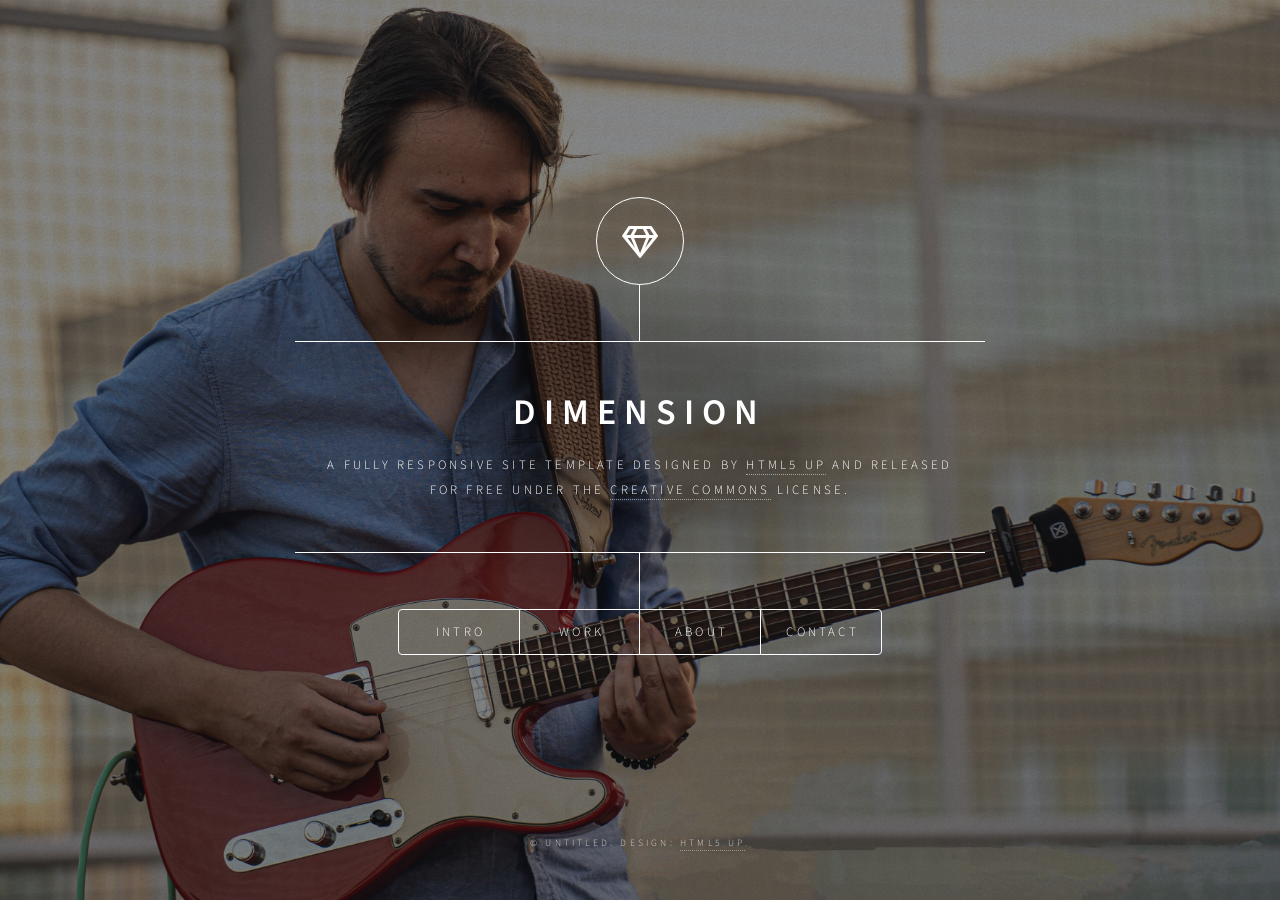
<file: backup.html>
<!DOCTYPE HTML>
<!--
	Dimension by HTML5 UP
	html5up.net | @ajlkn
	Free for personal and commercial use under the CCA 3.0 license (html5up.net/license)
-->
<html>
	<head>
		<title>Dimension by HTML5 UP</title>
		<meta charset="utf-8" />
		<meta name="viewport" content="width=device-width, initial-scale=1, user-scalable=no" />
		<link rel="stylesheet" href="assets/css/main.css" />
		<noscript><link rel="stylesheet" href="assets/css/noscript.css" /></noscript>
	</head>
	<body class="is-preload">

		<!-- Wrapper -->
			<div id="wrapper">

				<!-- Header -->
					<header id="header">
						<div class="logo">
							<span class="icon fa-gem"></span>
						</div>
						<div class="content">
							<div class="inner">
								<h1>Dimension</h1>
								<p>A fully responsive site template designed by <a href="https://html5up.net">HTML5 UP</a> and released<br />
								for free under the <a href="https://html5up.net/license">Creative Commons</a> license.</p>
							</div>
						</div>
						<nav>
							<ul>
								<li><a href="#intro">Intro</a></li>
								<li><a href="#work">Work</a></li>
								<li><a href="#about">About</a></li>
								<li><a href="#contact">Contact</a></li>
								<!--<li><a href="#elements">Elements</a></li>-->
							</ul>
						</nav>
					</header>

				<!-- Main -->
					<div id="main">

						<!-- Intro -->
							<article id="intro">
								<h2 class="major">Intro</h2>
								<span class="image main"><img src="images/pic01.jpg" alt="" /></span>
								<p>Aenean ornare velit lacus, ac varius enim ullamcorper eu. Proin aliquam facilisis ante interdum congue. Integer mollis, nisl amet convallis, porttitor magna ullamcorper, amet egestas mauris. Ut magna finibus nisi nec lacinia. Nam maximus erat id euismod egestas. By the way, check out my <a href="#work">awesome work</a>.</p>
								<p>Lorem ipsum dolor sit amet, consectetur adipiscing elit. Duis dapibus rutrum facilisis. Class aptent taciti sociosqu ad litora torquent per conubia nostra, per inceptos himenaeos. Etiam tristique libero eu nibh porttitor fermentum. Nullam venenatis erat id vehicula viverra. Nunc ultrices eros ut ultricies condimentum. Mauris risus lacus, blandit sit amet venenatis non, bibendum vitae dolor. Nunc lorem mauris, fringilla in aliquam at, euismod in lectus. Pellentesque habitant morbi tristique senectus et netus et malesuada fames ac turpis egestas. In non lorem sit amet elit placerat maximus. Pellentesque aliquam maximus risus, vel sed vehicula.</p>
							</article>

						<!-- Work -->
							<article id="work">
								<h2 class="major">Work</h2>
								<span class="image main"><img src="images/pic02.jpg" alt="" /></span>
								<p>Adipiscing magna sed dolor elit. Praesent eleifend dignissim arcu, at eleifend sapien imperdiet ac. Aliquam erat volutpat. Praesent urna nisi, fringila lorem et vehicula lacinia quam. Integer sollicitudin mauris nec lorem luctus ultrices.</p>
								<p>Nullam et orci eu lorem consequat tincidunt vivamus et sagittis libero. Mauris aliquet magna magna sed nunc rhoncus pharetra. Pellentesque condimentum sem. In efficitur ligula tate urna. Maecenas laoreet massa vel lacinia pellentesque lorem ipsum dolor. Nullam et orci eu lorem consequat tincidunt. Vivamus et sagittis libero. Mauris aliquet magna magna sed nunc rhoncus amet feugiat tempus.</p>
							</article>

						<!-- About -->
							<article id="about">
								<h2 class="major">About</h2>
								<span class="image main"><img src="images/pic03.jpg" alt="" /></span>
								<p>Lorem ipsum dolor sit amet, consectetur et adipiscing elit. Praesent eleifend dignissim arcu, at eleifend sapien imperdiet ac. Aliquam erat volutpat. Praesent urna nisi, fringila lorem et vehicula lacinia quam. Integer sollicitudin mauris nec lorem luctus ultrices. Aliquam libero et malesuada fames ac ante ipsum primis in faucibus. Cras viverra ligula sit amet ex mollis mattis lorem ipsum dolor sit amet.</p>
							</article>

						<!-- Contact -->
							<article id="contact">
								<h2 class="major">Contact</h2>
								<form method="post" action="#">
									<div class="fields">
										<div class="field half">
											<label for="name">Name</label>
											<input type="text" name="name" id="name" />
										</div>
										<div class="field half">
											<label for="email">Email</label>
											<input type="text" name="email" id="email" />
										</div>
										<div class="field">
											<label for="message">Message</label>
											<textarea name="message" id="message" rows="4"></textarea>
										</div>
									</div>
									<ul class="actions">
										<li><input type="submit" value="Send Message" class="primary" /></li>
										<li><input type="reset" value="Reset" /></li>
									</ul>
								</form>
								<ul class="icons">
									<li><a href="#" class="icon brands fa-twitter"><span class="label">Twitter</span></a></li>
									<li><a href="#" class="icon brands fa-facebook-f"><span class="label">Facebook</span></a></li>
									<li><a href="#" class="icon brands fa-instagram"><span class="label">Instagram</span></a></li>
									<li><a href="#" class="icon brands fa-github"><span class="label">GitHub</span></a></li>
								</ul>
							</article>

						<!-- Elements -->
							<article id="elements">
								<h2 class="major">Elements</h2>

								<section>
									<h3 class="major">Text</h3>
									<p>This is <b>bold</b> and this is <strong>strong</strong>. This is <i>italic</i> and this is <em>emphasized</em>.
									This is <sup>superscript</sup> text and this is <sub>subscript</sub> text.
									This is <u>underlined</u> and this is code: <code>for (;;) { ... }</code>. Finally, <a href="#">this is a link</a>.</p>
									<hr />
									<h2>Heading Level 2</h2>
									<h3>Heading Level 3</h3>
									<h4>Heading Level 4</h4>
									<h5>Heading Level 5</h5>
									<h6>Heading Level 6</h6>
									<hr />
									<h4>Blockquote</h4>
									<blockquote>Fringilla nisl. Donec accumsan interdum nisi, quis tincidunt felis sagittis eget tempus euismod. Vestibulum ante ipsum primis in faucibus vestibulum. Blandit adipiscing eu felis iaculis volutpat ac adipiscing accumsan faucibus. Vestibulum ante ipsum primis in faucibus lorem ipsum dolor sit amet nullam adipiscing eu felis.</blockquote>
									<h4>Preformatted</h4>
									<pre><code>i = 0;

while (!deck.isInOrder()) {
    print 'Iteration ' + i;
    deck.shuffle();
    i++;
}

print 'It took ' + i + ' iterations to sort the deck.';</code></pre>
								</section>

								<section>
									<h3 class="major">Lists</h3>

									<h4>Unordered</h4>
									<ul>
										<li>Dolor pulvinar etiam.</li>
										<li>Sagittis adipiscing.</li>
										<li>Felis enim feugiat.</li>
									</ul>

									<h4>Alternate</h4>
									<ul class="alt">
										<li>Dolor pulvinar etiam.</li>
										<li>Sagittis adipiscing.</li>
										<li>Felis enim feugiat.</li>
									</ul>

									<h4>Ordered</h4>
									<ol>
										<li>Dolor pulvinar etiam.</li>
										<li>Etiam vel felis viverra.</li>
										<li>Felis enim feugiat.</li>
										<li>Dolor pulvinar etiam.</li>
										<li>Etiam vel felis lorem.</li>
										<li>Felis enim et feugiat.</li>
									</ol>
									<h4>Icons</h4>
									<ul class="icons">
										<li><a href="#" class="icon brands fa-twitter"><span class="label">Twitter</span></a></li>
										<li><a href="#" class="icon brands fa-facebook-f"><span class="label">Facebook</span></a></li>
										<li><a href="#" class="icon brands fa-instagram"><span class="label">Instagram</span></a></li>
										<li><a href="#" class="icon brands fa-github"><span class="label">Github</span></a></li>
									</ul>

									<h4>Actions</h4>
									<ul class="actions">
										<li><a href="#" class="button primary">Default</a></li>
										<li><a href="#" class="button">Default</a></li>
									</ul>
									<ul class="actions stacked">
										<li><a href="#" class="button primary">Default</a></li>
										<li><a href="#" class="button">Default</a></li>
									</ul>
								</section>

								<section>
									<h3 class="major">Table</h3>
									<h4>Default</h4>
									<div class="table-wrapper">
										<table>
											<thead>
												<tr>
													<th>Name</th>
													<th>Description</th>
													<th>Price</th>
												</tr>
											</thead>
											<tbody>
												<tr>
													<td>Item One</td>
													<td>Ante turpis integer aliquet porttitor.</td>
													<td>29.99</td>
												</tr>
												<tr>
													<td>Item Two</td>
													<td>Vis ac commodo adipiscing arcu aliquet.</td>
													<td>19.99</td>
												</tr>
												<tr>
													<td>Item Three</td>
													<td> Morbi faucibus arcu accumsan lorem.</td>
													<td>29.99</td>
												</tr>
												<tr>
													<td>Item Four</td>
													<td>Vitae integer tempus condimentum.</td>
													<td>19.99</td>
												</tr>
												<tr>
													<td>Item Five</td>
													<td>Ante turpis integer aliquet porttitor.</td>
													<td>29.99</td>
												</tr>
											</tbody>
											<tfoot>
												<tr>
													<td colspan="2"></td>
													<td>100.00</td>
												</tr>
											</tfoot>
										</table>
									</div>

									<h4>Alternate</h4>
									<div class="table-wrapper">
										<table class="alt">
											<thead>
												<tr>
													<th>Name</th>
													<th>Description</th>
													<th>Price</th>
												</tr>
											</thead>
											<tbody>
												<tr>
													<td>Item One</td>
													<td>Ante turpis integer aliquet porttitor.</td>
													<td>29.99</td>
												</tr>
												<tr>
													<td>Item Two</td>
													<td>Vis ac commodo adipiscing arcu aliquet.</td>
													<td>19.99</td>
												</tr>
												<tr>
													<td>Item Three</td>
													<td> Morbi faucibus arcu accumsan lorem.</td>
													<td>29.99</td>
												</tr>
												<tr>
													<td>Item Four</td>
													<td>Vitae integer tempus condimentum.</td>
													<td>19.99</td>
												</tr>
												<tr>
													<td>Item Five</td>
													<td>Ante turpis integer aliquet porttitor.</td>
													<td>29.99</td>
												</tr>
											</tbody>
											<tfoot>
												<tr>
													<td colspan="2"></td>
													<td>100.00</td>
												</tr>
											</tfoot>
										</table>
									</div>
								</section>

								<section>
									<h3 class="major">Buttons</h3>
									<ul class="actions">
										<li><a href="#" class="button primary">Primary</a></li>
										<li><a href="#" class="button">Default</a></li>
									</ul>
									<ul class="actions">
										<li><a href="#" class="button">Default</a></li>
										<li><a href="#" class="button small">Small</a></li>
									</ul>
									<ul class="actions">
										<li><a href="#" class="button primary icon solid fa-download">Icon</a></li>
										<li><a href="#" class="button icon solid fa-download">Icon</a></li>
									</ul>
									<ul class="actions">
										<li><span class="button primary disabled">Disabled</span></li>
										<li><span class="button disabled">Disabled</span></li>
									</ul>
								</section>

								<section>
									<h3 class="major">Form</h3>
									<form method="post" action="#">
										<div class="fields">
											<div class="field half">
												<label for="demo-name">Name</label>
												<input type="text" name="demo-name" id="demo-name" value="" placeholder="Jane Doe" />
											</div>
											<div class="field half">
												<label for="demo-email">Email</label>
												<input type="email" name="demo-email" id="demo-email" value="" placeholder="jane@untitled.tld" />
											</div>
											<div class="field">
												<label for="demo-category">Category</label>
												<select name="demo-category" id="demo-category">
													<option value="">-</option>
													<option value="1">Manufacturing</option>
													<option value="1">Shipping</option>
													<option value="1">Administration</option>
													<option value="1">Human Resources</option>
												</select>
											</div>
											<div class="field half">
												<input type="radio" id="demo-priority-low" name="demo-priority" checked>
												<label for="demo-priority-low">Low</label>
											</div>
											<div class="field half">
												<input type="radio" id="demo-priority-high" name="demo-priority">
												<label for="demo-priority-high">High</label>
											</div>
											<div class="field half">
												<input type="checkbox" id="demo-copy" name="demo-copy">
												<label for="demo-copy">Email me a copy</label>
											</div>
											<div class="field half">
												<input type="checkbox" id="demo-human" name="demo-human" checked>
												<label for="demo-human">Not a robot</label>
											</div>
											<div class="field">
												<label for="demo-message">Message</label>
												<textarea name="demo-message" id="demo-message" placeholder="Enter your message" rows="6"></textarea>
											</div>
										</div>
										<ul class="actions">
											<li><input type="submit" value="Send Message" class="primary" /></li>
											<li><input type="reset" value="Reset" /></li>
										</ul>
									</form>
								</section>

							</article>

					</div>

				<!-- Footer -->
					<footer id="footer">
						<p class="copyright">&copy; Untitled. Design: <a href="https://html5up.net">HTML5 UP</a>.</p>
					</footer>

			</div>

		<!-- BG -->
			<div id="bg"></div>

		<!-- Scripts -->
			<script src="assets/js/jquery.min.js"></script>
			<script src="assets/js/browser.min.js"></script>
			<script src="assets/js/breakpoints.min.js"></script>
			<script src="assets/js/util.js"></script>
			<script src="assets/js/main.js"></script>

	</body>
</html>
</file>
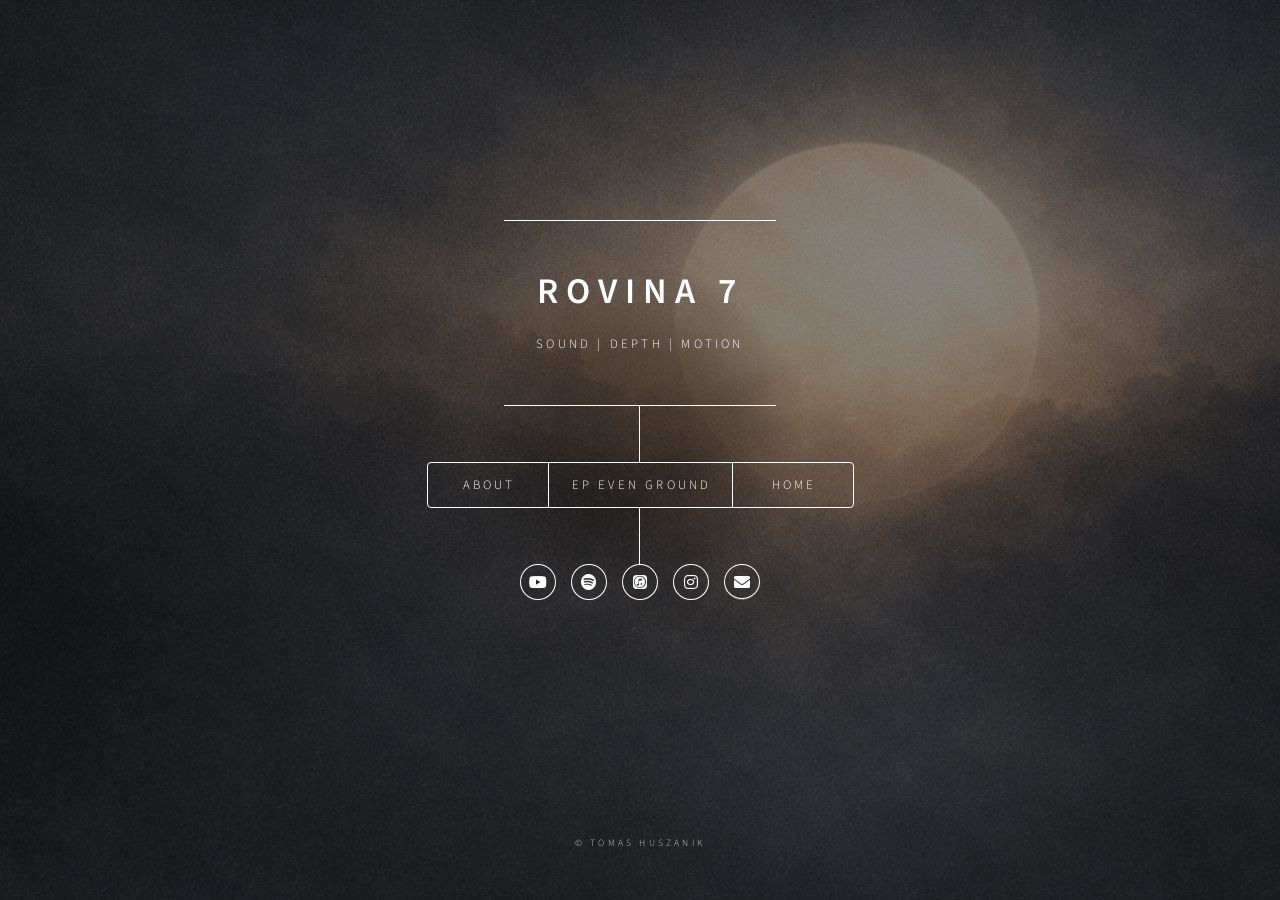
<file: rovina7.html>
<!DOCTYPE HTML>

<html>
	<head>
		<title>ROVINA 7</title>
		<meta charset="utf-8" />
		<meta name="viewport" content="width=device-width, initial-scale=1, user-scalable=no" />
		<link rel="stylesheet" href="assets/css/main2.css" />
		<noscript><link rel="stylesheet" href="assets/css/noscript.css" /></noscript>
	</head>
		<body class="is-preload">
		<!-- Wrapper -->
			<div id="wrapper">

				<!-- Header -->
					<header id="header">
						<div class="content">
							<div class="inner">
								<h1>ROVINA 7</h1>
								<p>SOUND | DEPTH | MOTION</p>
							</div>
						</div>
						<nav>
							<ul>
								<li><a href="#about">About</a></li>
								<li><a href="#work">EP Even Ground</a></li>
								<li><a href="index.html">Home</a></li>
								<!-- <li><a href="#contact">Contact</a></li> -->
								<!-- <li><a href="#elements">Elements</a></li> -->
							</ul>
						</nav>
									<ul class="icons">
										<li><a href="https://www.youtube.com/@tomashuszanik" class="icon brands fa-youtube" target="_blank" rel="noopener noreferrer"><span class="label">Youtube</span></a></li>
										<li><a href="#" class="icon brands fa-spotify" target="_blank" rel="noopener noreferrer"><span class="label">Spotify</span></a></li>
										<li><a href="#" class="icon brands fa-itunes" target="_blank" rel="noopener noreferrer"><span class="label">Apple Music</span></a></li>
										<li><a href="https://www.instagram.com/tomashuszanik/" class="icon brands fa-instagram" target="_blank" rel="noopener noreferrer"><span class="label">Instagram</span></a></li>									
										<li><a href="#contact" class="fa fa-envelope" aria-hidden="true"></a></li>
									</ul>
						
					</header>

				<!-- Main -->
					<div id="main">

						<!-- Work -->
							<article id="work">
								<h2 class="major">Even Ground</h2>
								<p> Even Ground is the debut EP by Rovina 7, a project centered around instrumental sound, space, and movement.</p>
								<p> Seven tracks built on minimal forms, expressive guitar textures, and dynamic flow. At its core, the EP explores the idea of balance — moving through tension and change toward a state of alignment.</p>

								<div style="left: 0; width: 100%; height: 450px; position: relative;"><iframe src="https://embed.music.apple.com/us/album/magical-mystery-tour/1441163490" style="top: 0; left: 0; width: 100%; height: 100%; position: absolute; border: 0;" allowfullscreen allow="encrypted-media *; fullscreen *; clipboard-write *;">
								</iframe></div>
								<br>
								<p> EP is available on</p>
									<ul class="icons">
										<li><a href="#" class="icon brands fa-spotify" target="_blank" rel="noopener noreferrer"><span class="label">Spotify</span></a></li>
										<li><a href="#" class="icon brands fa-itunes" target="_blank" rel="noopener noreferrer"><span class="label">Apple Music</span></a></li>
										<li><a href="#" class="icon brands fa-tidal" target="_blank" rel="noopener noreferrer"><span class="label">Tidal</span></a></li>									
										<li><a href="https://www.youtube.com/@tomashuszanik" class="icon brands fa-youtube" target="_blank" rel="noopener noreferrer"><span class="label">Youtube</span></a></li>
									</ul>
								
							</article>

						<!-- About -->
							<article id="about">
								<h2 class="major">Rovina 7</h2>
								<span class="image main"><img src="images/pic03.jpg" alt="" /></span>
								<br>
								<p>Rovina 7 is a studio-based musical project by Tomáš Huszaník, exploring the fragile line between structure and instinct. Rooted in psychedelic rock, jazz fusion, and immersive atmospheric sound, the project unfolds as a sonic landscape shaped by expressive guitar work, a deep sensitivity to space and emotional nuance.</p>			
							</article>

						<!-- Contact -->
							<article id="contact">
								<h2 class="major">Contact</h2>
								<form method="post" action="#">
									<div class="fields">
										<div class="field half">
											<label for="name">Name</label>
											<input type="text" name="name" id="name" />
										</div>
										<div class="field half">
											<label for="email">Email</label>
											<input type="text" name="email" id="email" />
										</div>
										<div class="field">
											<label for="message">Message</label>
											<textarea name="message" id="message" rows="4"></textarea>
										</div>
									</div>
									<ul class="actions">
										<li><input type="submit" value="Send Message" class="primary" /></li>
										<li><input type="reset" value="Reset" /></li>
									</ul>
								</form>
							</article>
	</div>
		<!-- Footer -->
					<footer id="footer">
						<p class="copyright">&copy; Tomas Huszanik</p>
					</footer>

			</div>

		<!-- BG -->
			<div id="bg"></div>

		<!-- Scripts -->
			<script src="assets/js/jquery.min.js"></script>
			<script src="assets/js/browser.min.js"></script>
			<script src="assets/js/breakpoints.min.js"></script>
			<script src="assets/js/util.js"></script>
			<script src="assets/js/main.js"></script>

	</body>
</html>
</file>
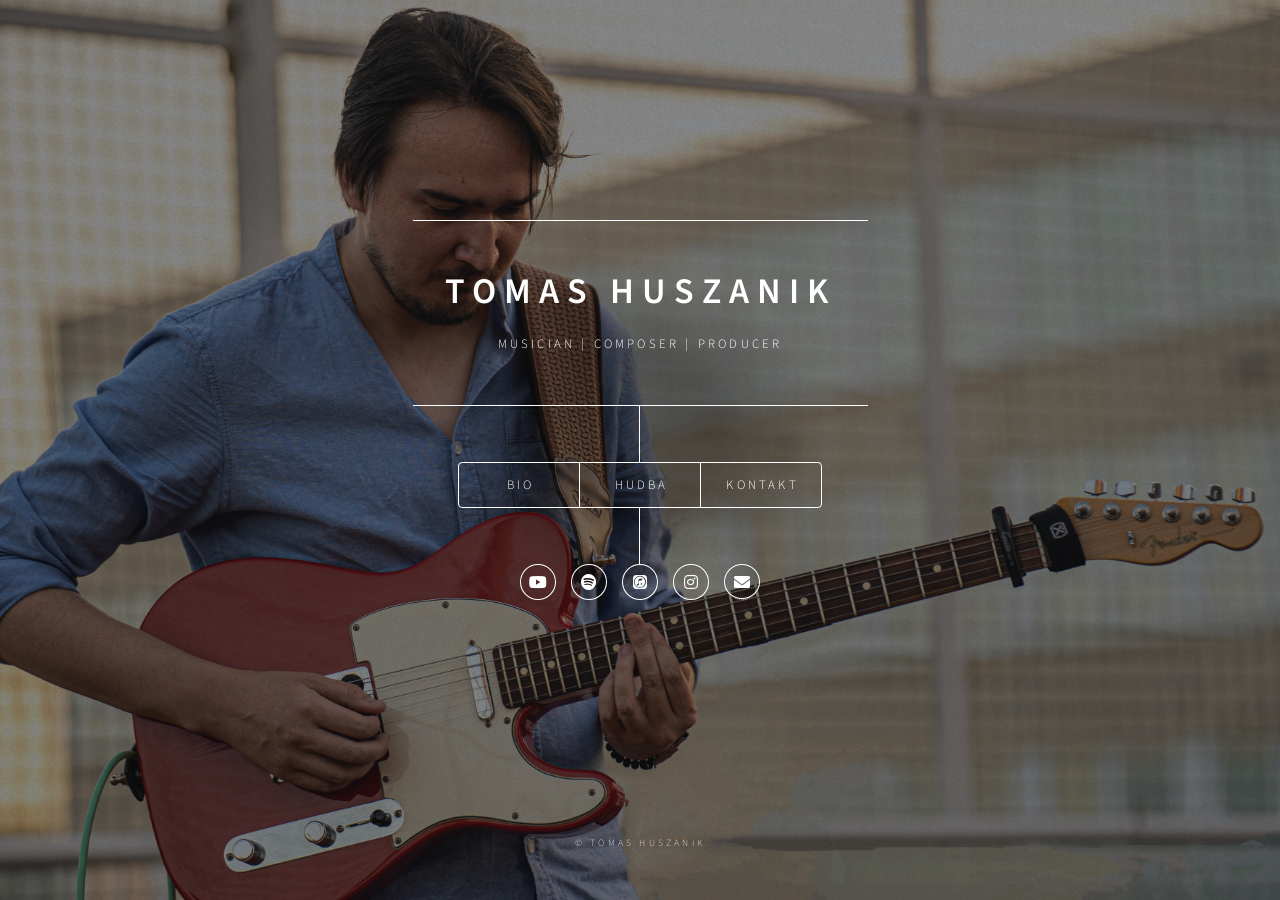
<file: sk.html>
<!DOCTYPE HTML>

<html>
	<head>
		<title>TOMAS HUSZANIK</title>
		<meta charset="utf-8" />
		<meta name="viewport" content="width=device-width, initial-scale=1, user-scalable=no" />
		<link rel="stylesheet" href="assets/css/main.css" />
		<noscript><link rel="stylesheet" href="assets/css/noscript.css" /></noscript>
	</head>
			<body class="is-preload">
		<!-- Wrapper -->
			<div id="wrapper">

				<!-- Header -->
					<header id="header">
						<div class="content">
							<div class="inner">
								<h1>TOMAS HUSZANIK</h1>
								<p>MUSICIAN | COMPOSER | PRODUCER</p>
							</div>
						</div>
						<nav>
							<ul>
								<li><a href="#about">BIO</a></li>
								<li><a href="#work">HUDBA</a></li>
								<!-- <li><a href="rovina7_sk.html">Rovina 7</a></li> -->
								<li><a href="#contact">KONTAKT</a></li>
								<!--<li><a href="#elements">Elements</a></li>-->
							</ul>
						</nav>
									<ul class="icons">
										<li><a href="https://www.youtube.com/@tomashuszanik" class="icon brands fa-youtube" target="_blank" rel="noopener noreferrer"><span class="label">Youtube</span></a></li>
										<li><a href="#" class="icon brands fa-spotify" target="_blank" rel="noopener noreferrer"><span class="label">Spotify</span></a></li>
										<li><a href="#" class="icon brands fa-itunes" target="_blank" rel="noopener noreferrer"><span class="label">Apple Music</span></a></li>
										<li><a href="#" class="icon brands fa-instagram" target="_blank" rel="noopener noreferrer"><span class="label">Instagram</span></a></li>									
										<li><a href="#contact" class="fa fa-envelope" aria-hidden="true"></a></li>
									</ul>
						
					</header>


	

				<!-- Main -->
					<div id="main">

						<!-- Work -->
							<article id="work">
								<h2 class="major">Hudba</h2>
								<span class="image main"><img src="images/pic02.jpg" alt="" /></span>
								<p>Adipiscing magna sed dolor elit. Praesent eleifend dignissim arcu, at eleifend sapien imperdiet ac. Aliquam erat volutpat. Praesent urna nisi, fringila lorem et vehicula lacinia quam. Integer sollicitudin mauris nec lorem luctus ultrices.</p>
								<p>Nullam et orci eu lorem consequat tincidunt vivamus et sagittis libero. Mauris aliquet magna magna sed nunc rhoncus pharetra. Pellentesque condimentum sem. In efficitur ligula tate urna. Maecenas laoreet massa vel lacinia pellentesque lorem ipsum dolor. Nullam et orci eu lorem consequat tincidunt. Vivamus et sagittis libero. Mauris aliquet magna magna sed nunc rhoncus amet feugiat tempus.</p>
							</article>

						<!-- About -->
							<article id="about">
								<h2 class="major">Bio</h2>
								
								<div class="image-grid">
  									<a href="images/img2.jpg" target="_blank"><img src="images/img2.jpg" alt="" /></a>
									<a href="images/img9.jpg" target="_blank"><img src="images/img9.jpg" alt="" /></a>
								</div>
								<br>
								<p>Tomáš Huszaník je gitarista, skladateľ a producent pôsobiaci na slovenskej hudobnej scéne. Vo svojej tvorbe sa zameriava na prepojenie gitarového prejavu, detailnej produkcie a práce s atmosférou a dynamikou.</p>
								<p>Počas svojej kariéry pôsobil v rôznych kapelách a projektových líniách, vrátane skupiny Dennica, kde sa podieľal ako hlavný skladateľ, producent, nahrávacia a koncertná činnosť.</p>
								<p>Jeho hudobný prejav je ovplyvnený najmä psychedelickým rockom, jazz fusion a modernou gitarovou estetikou s dôrazom na melódiu, priestor a zvukový charakter. Medzi jeho hlavné vplyvy patria Pink Floyd, Larry Carlton, Michael Landau, Robben Ford a Dežo Ursiny.</p>
								<!-- <p>He is currently working on his own project Rovina 7.  </p> -->
								
							</article>

						<!-- Contact -->
							<article id="contact">
								<h2 class="major">Kontakt</h2>
								<form method="post" action="#">
									<div class="fields">
										<div class="field half">
											<label for="name">Meno</label>
											<input type="text" name="name" id="name" />
										</div>
										<div class="field half">
											<label for="email">Email</label>
											<input type="text" name="email" id="email" />
										</div>
										<div class="field">
											<label for="message">Správa</label>
											<textarea name="message" id="message" rows="4"></textarea>
										</div>
									</div>
									<ul class="actions">
										<li><input type="submit" value="Send Message" class="primary" /></li>
										<li><input type="reset" value="Reset" /></li>
									</ul>
								</form>
							</article>

					</div>

				<!-- Footer -->
					<footer id="footer">
						<p class="copyright">&copy; Tomas Huszanik</p>
					</footer>

			</div>

		<!-- BG -->
			<div id="bg"></div>

		<!-- Scripts -->
			<script src="assets/js/jquery.min.js"></script>
			<script src="assets/js/browser.min.js"></script>
			<script src="assets/js/breakpoints.min.js"></script>
			<script src="assets/js/util.js"></script>
			<script src="assets/js/main.js"></script>

	</body>
</html>
</file>
<file: assets/css/noscript.css>
/*
	Dimension by HTML5 UP
	html5up.net | @ajlkn
	Free for personal and commercial use under the CCA 3.0 license (html5up.net/license)
*/

/* BG */

	body.is-preload #bg:before {
		background-color: transparent;
	}

/* Header */

	body.is-preload #header {
		-moz-filter: none;
		-webkit-filter: none;
		-ms-filter: none;
		filter: none;
	}

		body.is-preload #header > * {
			opacity: 1;
		}

		body.is-preload #header .content .inner {
			max-height: none;
			padding: 3rem 2rem;
			opacity: 1;
		}

/* Main */

	#main article {
		opacity: 1;
		margin: 4rem 0 0 0;
	}
</file>
<file: assets/css/main.css>
@import url(fontawesome-all.min.css);
@import url("https://fonts.googleapis.com/css?family=Source+Sans+Pro:300italic,600italic,300,600");

/*
	Dimension by HTML5 UP
	html5up.net | @ajlkn
	Free for personal and commercial use under the CCA 3.0 license (html5up.net/license)
*/

html, body, div, span, applet, object,
iframe, h1, h2, h3, h4, h5, h6, p, blockquote,
pre, a, abbr, acronym, address, big, cite,
code, del, dfn, em, img, ins, kbd, q, s, samp,
small, strike, strong, sub, sup, tt, var, b,
u, i, center, dl, dt, dd, ol, ul, li, fieldset,
form, label, legend, table, caption, tbody,
tfoot, thead, tr, th, td, article, aside,
canvas, details, embed, figure, figcaption,
footer, header, hgroup, menu, nav, output, ruby,
section, summary, time, mark, audio, video {
	margin: 0;
	padding: 0;
	border: 0;
	font-size: 100%;
	font: inherit;
	vertical-align: baseline;}

article, aside, details, figcaption, figure,
footer, header, hgroup, menu, nav, section {
	display: block;}

body {
	line-height: 1;
}

ol, ul {
	list-style: none;
}

blockquote, q {
	quotes: none;
}

	blockquote:before, blockquote:after, q:before, q:after {
		content: '';
		content: none;
	}

table {
	border-collapse: collapse;
	border-spacing: 0;
}

body {
	-webkit-text-size-adjust: none;
}

mark {
	background-color: transparent;
	color: inherit;
}

input::-moz-focus-inner {
	border: 0;
	padding: 0;
}

input, select, textarea {
	-moz-appearance: none;
	-webkit-appearance: none;
	-ms-appearance: none;
	appearance: none;
}

figure {
  margin: 0;
}

.image-grid {
  display: grid;
  grid-template-columns: repeat(auto-fit, minmax(200px, 1fr));
  gap: 15px;
  width: 100%;
  box-sizing: border-box;
}

.image-grid a {
  display: block;
  width: 100%;
}

.image-grid img {
  width: 100%;
  max-width: 100%;   /* 🔑 prevents overflow */
  aspect-ratio: 1 / 1;
  object-fit: cover;
  border-radius: 6px;
  cursor: pointer;
  transition: transform 0.3s ease;
}

.video-container {
  position: relative;
  width: 100%;
  padding-bottom: 56.25%; /* 16:9 ratio */
  height: 0;
}

.video-container iframe {
  position: absolute;
  width: 100%;
  height: 100%;
  top: 0;
  left: 0;
}

.audio-container {
  width: 100%;
  padding: 10px;
  background: #f5f5f5;
  border-radius: 10px;
}

/* Basic */

	@-ms-viewport {
		width: device-width;
	}

	@media screen and (max-width: 480px) {

		html, body {
			min-width: 320px;
		}

	}

	html {
		box-sizing: border-box;
	}

	*, *:before, *:after {
		box-sizing: inherit;
	}

	body {
		background: #1b1f22;
	}

		body.is-preload *, body.is-preload *:before, body.is-preload *:after {
			-moz-animation: none !important;
			-webkit-animation: none !important;
			-ms-animation: none !important;
			animation: none !important;
			-moz-transition: none !important;
			-webkit-transition: none !important;
			-ms-transition: none !important;
			transition: none !important;
		}

/* Type */

	html {
		font-size: 16pt;
	}

		@media screen and (max-width: 1680px) {

			html {
				font-size: 12pt;
			}

		}

		@media screen and (max-width: 736px) {

			html {
				font-size: 11pt;
			}

		}

		@media screen and (max-width: 360px) {

			html {
				font-size: 10pt;
			}

		}

	body, input, select, textarea {
		color: #ffffff;
		font-family: "Source Sans Pro", sans-serif;
		font-weight: 300;
		font-size: 1rem;
		line-height: 1.65;
	}

	a {
		-moz-transition: color 0.2s ease-in-out, background-color 0.2s ease-in-out, border-bottom-color 0.2s ease-in-out;
		-webkit-transition: color 0.2s ease-in-out, background-color 0.2s ease-in-out, border-bottom-color 0.2s ease-in-out;
		-ms-transition: color 0.2s ease-in-out, background-color 0.2s ease-in-out, border-bottom-color 0.2s ease-in-out;
		transition: color 0.2s ease-in-out, background-color 0.2s ease-in-out, border-bottom-color 0.2s ease-in-out;
		border-bottom: dotted 1px rgba(255, 255, 255, 0.5);
		text-decoration: none;
		color: inherit;
	}

		a:hover {
			border-bottom-color: transparent;
		}

	strong, b {
		color: #ffffff;
		font-weight: 600;
	}

	em, i {
		font-style: italic;
	}

	p {
		margin: 0 0 2rem 0;
	}

	h1, h2, h3, h4, h5, h6 {
		color: #ffffff;
		font-weight: 600;
		line-height: 1.5;
		margin: 0 0 1rem 0;
		text-transform: uppercase;
		letter-spacing: 0.2rem;
	}

		h1 a, h2 a, h3 a, h4 a, h5 a, h6 a {
			color: inherit;
			text-decoration: none;
		}

		h1.major, h2.major, h3.major, h4.major, h5.major, h6.major {
			border-bottom: solid 1px #ffffff;
			width: -moz-max-content;
			width: -webkit-max-content;
			width: -ms-max-content;
			width: max-content;
			padding-bottom: 0.5rem;
			margin: 0 0 2rem 0;
		}

	h1 {
		font-size: 2.25rem;
		line-height: 1.3;
		letter-spacing: 0.5rem;
	}

	h2 {
		font-size: 1.5rem;
		line-height: 1.4;
		letter-spacing: 0.5rem;
	}

	h3 {
		font-size: 1rem;
	}

	h4 {
		font-size: 0.8rem;
	}

	h5 {
		font-size: 0.7rem;
	}

	h6 {
		font-size: 0.6rem;
	}

	@media screen and (max-width: 736px) {

		h1 {
			font-size: 1.75rem;
			line-height: 1.4;
		}

		h2 {
			font-size: 1.25em;
			line-height: 1.5;
		}

	}

	sub {
		font-size: 0.8rem;
		position: relative;
		top: 0.5rem;
	}

	sup {
		font-size: 0.8rem;
		position: relative;
		top: -0.5rem;
	}

	blockquote {
		border-left: solid 4px #ffffff;
		font-style: italic;
		margin: 0 0 2rem 0;
		padding: 0.5rem 0 0.5rem 2rem;
	}

	code {
		background: rgba(255, 255, 255, 0.075);
		border-radius: 4px;
		font-family: "Courier New", monospace;
		font-size: 0.9rem;
		margin: 0 0.25rem;
		padding: 0.25rem 0.65rem;
	}

	pre {
		-webkit-overflow-scrolling: touch;
		font-family: "Courier New", monospace;
		font-size: 0.9rem;
		margin: 0 0 2rem 0;
	}

		pre code {
			display: block;
			line-height: 1.75;
			padding: 1rem 1.5rem;
			overflow-x: auto;
		}

	hr {
		border: 0;
		border-bottom: solid 1px #ffffff;
		margin: 2.75rem 0;
	}

	.align-left {
		text-align: left;
	}

	.align-center {
		text-align: center;
	}

	.align-right {
		text-align: right;
	}

/* Form */

	form {
		margin: 0 0 2rem 0;
	}

		form > :last-child {
			margin-bottom: 0;
		}

		form > .fields {
			display: -moz-flex;
			display: -webkit-flex;
			display: -ms-flex;
			display: flex;
			-moz-flex-wrap: wrap;
			-webkit-flex-wrap: wrap;
			-ms-flex-wrap: wrap;
			flex-wrap: wrap;
			width: calc(100% + 3rem);
			margin: -1.5rem 0 2rem -1.5rem;
		}

			form > .fields > .field {
				-moz-flex-grow: 0;
				-webkit-flex-grow: 0;
				-ms-flex-grow: 0;
				flex-grow: 0;
				-moz-flex-shrink: 0;
				-webkit-flex-shrink: 0;
				-ms-flex-shrink: 0;
				flex-shrink: 0;
				padding: 1.5rem 0 0 1.5rem;
				width: calc(100% - 1.5rem);
			}

				form > .fields > .field.half {
					width: calc(50% - 0.75rem);
				}

				form > .fields > .field.third {
					width: calc(100%/3 - 0.5rem);
				}

				form > .fields > .field.quarter {
					width: calc(25% - 0.375rem);
				}

		@media screen and (max-width: 480px) {

			form > .fields {
				width: calc(100% + 3rem);
				margin: -1.5rem 0 2rem -1.5rem;
			}

				form > .fields > .field {
					padding: 1.5rem 0 0 1.5rem;
					width: calc(100% - 1.5rem);
				}

					form > .fields > .field.half {
						width: calc(100% - 1.5rem);
					}

					form > .fields > .field.third {
						width: calc(100% - 1.5rem);
					}

					form > .fields > .field.quarter {
						width: calc(100% - 1.5rem);
					}

		}

	label {
		color: #ffffff;
		display: block;
		font-size: 0.8rem;
		font-weight: 300;
		letter-spacing: 0.2rem;
		line-height: 1.5;
		margin: 0 0 1rem 0;
		text-transform: uppercase;
	}

	input[type="text"],
	input[type="password"],
	input[type="email"],
	input[type="tel"],
	select,
	textarea {
		-moz-appearance: none;
		-webkit-appearance: none;
		-ms-appearance: none;
		appearance: none;
		-moz-transition: border-color 0.2s ease-in-out, box-shadow 0.2s ease-in-out, background-color 0.2s ease-in-out;
		-webkit-transition: border-color 0.2s ease-in-out, box-shadow 0.2s ease-in-out, background-color 0.2s ease-in-out;
		-ms-transition: border-color 0.2s ease-in-out, box-shadow 0.2s ease-in-out, background-color 0.2s ease-in-out;
		transition: border-color 0.2s ease-in-out, box-shadow 0.2s ease-in-out, background-color 0.2s ease-in-out;
		background-color: transparent;
		border-radius: 4px;
		border: solid 1px #ffffff;
		color: inherit;
		display: block;
		outline: 0;
		padding: 0 1rem;
		text-decoration: none;
		width: 100%;
	}

		input[type="text"]:invalid,
		input[type="password"]:invalid,
		input[type="email"]:invalid,
		input[type="tel"]:invalid,
		select:invalid,
		textarea:invalid {
			box-shadow: none;
		}

		input[type="text"]:focus,
		input[type="password"]:focus,
		input[type="email"]:focus,
		input[type="tel"]:focus,
		select:focus,
		textarea:focus {
			background: rgba(255, 255, 255, 0.075);
			border-color: #ffffff;
			box-shadow: 0 0 0 1px #ffffff;
		}

	select {
		background-image: url("data:image/svg+xml;charset=utf8,%3Csvg xmlns='http://www.w3.org/2000/svg' width='40' height='40' preserveAspectRatio='none' viewBox='0 0 40 40'%3E%3Cpath d='M9.4,12.3l10.4,10.4l10.4-10.4c0.2-0.2,0.5-0.4,0.9-0.4c0.3,0,0.6,0.1,0.9,0.4l3.3,3.3c0.2,0.2,0.4,0.5,0.4,0.9 c0,0.4-0.1,0.6-0.4,0.9L20.7,31.9c-0.2,0.2-0.5,0.4-0.9,0.4c-0.3,0-0.6-0.1-0.9-0.4L4.3,17.3c-0.2-0.2-0.4-0.5-0.4-0.9 c0-0.4,0.1-0.6,0.4-0.9l3.3-3.3c0.2-0.2,0.5-0.4,0.9-0.4S9.1,12.1,9.4,12.3z' fill='%23ffffff' /%3E%3C/svg%3E");
		background-size: 1.25rem;
		background-repeat: no-repeat;
		background-position: calc(100% - 1rem) center;
		height: 2.75rem;
		padding-right: 2.75rem;
		text-overflow: ellipsis;
	}

		select option {
			color: #ffffff;
			background: #1b1f22;
		}

		select:focus::-ms-value {
			background-color: transparent;
		}

		select::-ms-expand {
			display: none;
		}

	input[type="text"],
	input[type="password"],
	input[type="email"],
	select {
		height: 2.75rem;
	}

	textarea {
		padding: 0.75rem 1rem;
	}

	input[type="checkbox"],
	input[type="radio"] {
		-moz-appearance: none;
		-webkit-appearance: none;
		-ms-appearance: none;
		appearance: none;
		display: block;
		float: left;
		margin-right: -2rem;
		opacity: 0;
		width: 1rem;
		z-index: -1;
	}

		input[type="checkbox"] + label,
		input[type="radio"] + label {
			text-decoration: none;
			-moz-user-select: none;
			-webkit-user-select: none;
			-ms-user-select: none;
			user-select: none;
			color: #ffffff;
			cursor: pointer;
			display: inline-block;
			font-size: 0.8rem;
			font-weight: 300;
			margin: 0 0 0.5rem 0;
			padding-left: 2.65rem;
			padding-right: 0.75rem;
			position: relative;
		}

			input[type="checkbox"] + label:before,
			input[type="radio"] + label:before {
				-moz-osx-font-smoothing: grayscale;
				-webkit-font-smoothing: antialiased;
				display: inline-block;
				font-style: normal;
				font-variant: normal;
				text-rendering: auto;
				line-height: 1;
				text-transform: none !important;
				font-family: 'Font Awesome 5 Free';
				font-weight: 900;
			}

			input[type="checkbox"] + label:before,
			input[type="radio"] + label:before {
				-moz-transition: border-color 0.2s ease-in-out, box-shadow 0.2s ease-in-out, background-color 0.2s ease-in-out;
				-webkit-transition: border-color 0.2s ease-in-out, box-shadow 0.2s ease-in-out, background-color 0.2s ease-in-out;
				-ms-transition: border-color 0.2s ease-in-out, box-shadow 0.2s ease-in-out, background-color 0.2s ease-in-out;
				transition: border-color 0.2s ease-in-out, box-shadow 0.2s ease-in-out, background-color 0.2s ease-in-out;
				border-radius: 4px;
				border: solid 1px #ffffff;
				content: '';
				display: inline-block;
				height: 1.65rem;
				left: 0;
				line-height: 1.65rem;
				position: absolute;
				text-align: center;
				top: -0.15rem;
				width: 1.65rem;
			}

		input[type="checkbox"]:checked + label:before,
		input[type="radio"]:checked + label:before {
			background: #ffffff !important;
			border-color: #ffffff !important;
			color: #1b1f22;
			content: '\f00c';
		}

		input[type="checkbox"]:focus + label:before,
		input[type="radio"]:focus + label:before {
			background: rgba(255, 255, 255, 0.075);
			border-color: #ffffff;
			box-shadow: 0 0 0 1px #ffffff;
		}

	input[type="checkbox"] + label:before {
		border-radius: 4px;
	}

	input[type="radio"] + label:before {
		border-radius: 100%;
	}

	::-webkit-input-placeholder {
		color: rgba(255, 255, 255, 0.5) !important;
		opacity: 1.0;
	}

	:-moz-placeholder {
		color: rgba(255, 255, 255, 0.5) !important;
		opacity: 1.0;
	}

	::-moz-placeholder {
		color: rgba(255, 255, 255, 0.5) !important;
		opacity: 1.0;
	}

	:-ms-input-placeholder {
		color: rgba(255, 255, 255, 0.5) !important;
		opacity: 1.0;
	}

	.formerize-placeholder {
		color: rgba(255, 255, 255, 0.5) !important;
		opacity: 1.0;
	}

/* Box */

	.box {
		border-radius: 4px;
		border: solid 1px #ffffff;
		margin-bottom: 2rem;
		padding: 1.5em;
	}

		.box > :last-child,
		.box > :last-child > :last-child,
		.box > :last-child > :last-child > :last-child {
			margin-bottom: 0;
		}

		.box.alt {
			border: 0;
			border-radius: 0;
			padding: 0;
		}

/* Icon */

	.icon {
		text-decoration: none;
		border-bottom: none;
		position: relative;
	}

		.icon:before {
			-moz-osx-font-smoothing: grayscale;
			-webkit-font-smoothing: antialiased;
			display: inline-block;
			font-style: normal;
			font-variant: normal;
			text-rendering: auto;
			line-height: 1;
			text-transform: none !important;
			font-family: 'Font Awesome 5 Free';
			font-weight: 400;
		}

		.icon > .label {
			display: none;
		}

		.icon:before {
			line-height: inherit;
		}

		.icon.solid:before {
			font-weight: 900;
		}

		.icon.brands:before {
			font-family: 'Font Awesome 5 Brands';
		}

/* Image */

	.image {
		border-radius: 4px;
		border: 0;
		display: inline-block;
		position: relative;
	}

		.image:before {
			pointer-events: none;
			background-image: url("../../images/overlay.png");
			background-color: rgba(19, 21, 25, 0.5);
			border-radius: 4px;
			content: '';
			display: block;
			height: 100%;
			left: 0;
			opacity: 0.5;
			position: absolute;
			top: 0;
			width: 100%;
		}

		.image img {
			border-radius: 4px;
			display: block;
		}

		.image.left, .image.right {
			max-width: 40%;
		}

			.image.left img, .image.right img {
				width: 100%;
			}

		.image.left {
			float: left;
			padding: 0 1.5em 1em 0;
			top: 0.25em;
		}

		.image.right {
			float: right;
			padding: 0 0 1em 1.5em;
			top: 0.25em;
		}

		.image.fit {
			display: block;
			margin: 0 0 2rem 0;
			width: 100%;
		}

			.image.fit img {
				width: 100%;
			}

		.image.main {
			display: block;
			margin: 2.5rem 0;
			width: 100%;
		}

			.image.main img {
				width: 100%;
			}

		@media screen and (max-width: 736px) {

			.image.main {
				margin: 2rem 0;
			}

		}

		@media screen and (max-width: 480px) {

			.image.main {
				margin: 1.5rem 0;
			}

		}

/* List */

	ol {
		list-style: decimal;
		margin: 0 0 2rem 0;
		padding-left: 1.25em;
	}

		ol li {
			padding-left: 0.25em;
		}

	ul {
		list-style: disc;
		margin: 0 0 2rem 0;
		padding-left: 1em;
	}

		ul li {
			padding-left: 0.5em;
		}

		ul.alt {
			list-style: none;
			padding-left: 0;
		}

			ul.alt li {
				border-top: solid 1px #ffffff;
				padding: 0.5em 0;
			}

				ul.alt li:first-child {
					border-top: 0;
					padding-top: 0;
				}

	dl {
		margin: 0 0 2rem 0;
	}

		dl dt {
			display: block;
			font-weight: 600;
			margin: 0 0 1rem 0;
		}

		dl dd {
			margin-left: 2rem;
		}

/* Actions */

	ul.actions {
		display: -moz-flex;
		display: -webkit-flex;
		display: -ms-flex;
		display: flex;
		cursor: default;
		list-style: none;
		margin-left: -1rem;
		padding-left: 0;
	}

		ul.actions li {
			padding: 0 0 0 1rem;
			vertical-align: middle;
		}

		ul.actions.special {
			-moz-justify-content: center;
			-webkit-justify-content: center;
			-ms-justify-content: center;
			justify-content: center;
			width: 100%;
			margin-left: 0;
		}

			ul.actions.special li:first-child {
				padding-left: 0;
			}

		ul.actions.stacked {
			-moz-flex-direction: column;
			-webkit-flex-direction: column;
			-ms-flex-direction: column;
			flex-direction: column;
			margin-left: 0;
		}

			ul.actions.stacked li {
				padding: 1.3rem 0 0 0;
			}

				ul.actions.stacked li:first-child {
					padding-top: 0;
				}

		ul.actions.fit {
			width: calc(100% + 1rem);
		}

			ul.actions.fit li {
				-moz-flex-grow: 1;
				-webkit-flex-grow: 1;
				-ms-flex-grow: 1;
				flex-grow: 1;
				-moz-flex-shrink: 1;
				-webkit-flex-shrink: 1;
				-ms-flex-shrink: 1;
				flex-shrink: 1;
				width: 100%;
			}

				ul.actions.fit li > * {
					width: 100%;
				}

			ul.actions.fit.stacked {
				width: 100%;
			}

		@media screen and (max-width: 480px) {

			ul.actions:not(.fixed) {
				-moz-flex-direction: column;
				-webkit-flex-direction: column;
				-ms-flex-direction: column;
				flex-direction: column;
				margin-left: 0;
				width: 100% !important;
			}

				ul.actions:not(.fixed) li {
					-moz-flex-grow: 1;
					-webkit-flex-grow: 1;
					-ms-flex-grow: 1;
					flex-grow: 1;
					-moz-flex-shrink: 1;
					-webkit-flex-shrink: 1;
					-ms-flex-shrink: 1;
					flex-shrink: 1;
					padding: 1rem 0 0 0;
					text-align: center;
					width: 100%;
				}

					ul.actions:not(.fixed) li > * {
						width: 100%;
					}

					ul.actions:not(.fixed) li:first-child {
						padding-top: 0;
					}

					ul.actions:not(.fixed) li input[type="submit"],
					ul.actions:not(.fixed) li input[type="reset"],
					ul.actions:not(.fixed) li input[type="button"],
					ul.actions:not(.fixed) li button,
					ul.actions:not(.fixed) li .button {
						width: 100%;
					}

						ul.actions:not(.fixed) li input[type="submit"].icon:before,
						ul.actions:not(.fixed) li input[type="reset"].icon:before,
						ul.actions:not(.fixed) li input[type="button"].icon:before,
						ul.actions:not(.fixed) li button.icon:before,
						ul.actions:not(.fixed) li .button.icon:before {
							margin-left: -0.5em;
						}

		}

/* Icons */

	ul.icons {
		cursor: default;
		list-style: none;
		padding-left: 0;
	}

		ul.icons li {
			display: inline-block;
			padding: 0 0.75em 0 0;
		}

			ul.icons li:last-child {
				padding-right: 0;
			}

			ul.icons li a {
				border-radius: 100%;
				box-shadow: inset 0 0 0 1px #ffffff;
				display: inline-block;
				height: 2.25rem;
				line-height: 2.25rem;
				text-align: center;
				width: 2.25rem;
			}

				ul.icons li a:hover {
					background-color: rgba(255, 255, 255, 0.075);
				}

				ul.icons li a:active {
					background-color: rgba(255, 255, 255, 0.175);
				}

/* Table */

	.table-wrapper {
		-webkit-overflow-scrolling: touch;
		overflow-x: auto;
	}

	table {
		margin: 0 0 2rem 0;
		width: 100%;
	}

		table tbody tr {
			border: solid 1px #ffffff;
			border-left: 0;
			border-right: 0;
		}

			table tbody tr:nth-child(2n + 1) {
				background-color: rgba(255, 255, 255, 0.075);
			}

		table td {
			padding: 0.75em 0.75em;
		}

		table th {
			color: #ffffff;
			font-size: 0.9em;
			font-weight: 600;
			padding: 0 0.75em 0.75em 0.75em;
			text-align: left;
		}

		table thead {
			border-bottom: solid 2px #ffffff;
		}

		table tfoot {
			border-top: solid 2px #ffffff;
		}

		table.alt {
			border-collapse: separate;
		}

			table.alt tbody tr td {
				border: solid 1px #ffffff;
				border-left-width: 0;
				border-top-width: 0;
			}

				table.alt tbody tr td:first-child {
					border-left-width: 1px;
				}

			table.alt tbody tr:first-child td {
				border-top-width: 1px;
			}

			table.alt thead {
				border-bottom: 0;
			}

			table.alt tfoot {
				border-top: 0;
			}

/* Button */

	input[type="submit"],
	input[type="reset"],
	input[type="button"],
	button,
	.button {
		-moz-appearance: none;
		-webkit-appearance: none;
		-ms-appearance: none;
		appearance: none;
		-moz-transition: background-color 0.2s ease-in-out, color 0.2s ease-in-out;
		-webkit-transition: background-color 0.2s ease-in-out, color 0.2s ease-in-out;
		-ms-transition: background-color 0.2s ease-in-out, color 0.2s ease-in-out;
		transition: background-color 0.2s ease-in-out, color 0.2s ease-in-out;
		background-color: transparent;
		border-radius: 4px;
		border: 0;
		box-shadow: inset 0 0 0 1px #ffffff;
		color: #ffffff !important;
		cursor: pointer;
		display: inline-block;
		font-size: 0.8rem;
		font-weight: 300;
		height: 2.75rem;
		letter-spacing: 0.2rem;
		line-height: 2.75rem;
		outline: 0;
		padding: 0 1.25rem 0 1.35rem;
		text-align: center;
		text-decoration: none;
		text-transform: uppercase;
		white-space: nowrap;
	}

		input[type="submit"]:hover,
		input[type="reset"]:hover,
		input[type="button"]:hover,
		button:hover,
		.button:hover {
			background-color: rgba(255, 255, 255, 0.075);
		}

		input[type="submit"]:active,
		input[type="reset"]:active,
		input[type="button"]:active,
		button:active,
		.button:active {
			background-color: rgba(255, 255, 255, 0.175);
		}

		input[type="submit"].icon:before,
		input[type="reset"].icon:before,
		input[type="button"].icon:before,
		button.icon:before,
		.button.icon:before {
			margin-right: 0.5em;
		}

		input[type="submit"].fit,
		input[type="reset"].fit,
		input[type="button"].fit,
		button.fit,
		.button.fit {
			width: 100%;
		}

		input[type="submit"].small,
		input[type="reset"].small,
		input[type="button"].small,
		button.small,
		.button.small {
			font-size: 0.6rem;
			height: 2.0625rem;
			line-height: 2.0625rem;
		}

		input[type="submit"].primary,
		input[type="reset"].primary,
		input[type="button"].primary,
		button.primary,
		.button.primary {
			background-color: #ffffff;
			color: #1b1f22 !important;
			font-weight: 600;
		}

		input[type="submit"].disabled, input[type="submit"]:disabled,
		input[type="reset"].disabled,
		input[type="reset"]:disabled,
		input[type="button"].disabled,
		input[type="button"]:disabled,
		button.disabled,
		button:disabled,
		.button.disabled,
		.button:disabled {
			pointer-events: none;
			cursor: default;
			opacity: 0.25;
		}

	input[type="submit"],
	input[type="reset"],
	input[type="button"],
	button {
		line-height: calc(2.75rem - 2px);
	}

/* BG */

	#bg {
		-moz-transform: scale(1.0);
		-webkit-transform: scale(1.0);
		-ms-transform: scale(1.0);
		transform: scale(1.0);
		-webkit-backface-visibility: hidden;
		position: fixed;
		top: 0;
		left: 0;
		width: 100%;
		height: 100vh;
		z-index: 1;
	}

		#bg:before, #bg:after {
			content: '';
			display: block;
			position: absolute;
			top: 0;
			left: 0;
			width: 100%;
			height: 100%;
		}

		#bg:before {
			-moz-transition: background-color 2.5s ease-in-out;
			-webkit-transition: background-color 2.5s ease-in-out;
			-ms-transition: background-color 2.5s ease-in-out;
			transition: background-color 2.5s ease-in-out;
			-moz-transition-delay: 0.75s;
			-webkit-transition-delay: 0.75s;
			-ms-transition-delay: 0.75s;
			transition-delay: 0.75s;
			background-image: linear-gradient(to top, rgba(19, 21, 25, 0.5), rgba(19, 21, 25, 0.5)), url("../../images/overlay.png");
			background-size: auto, 256px 256px;
			background-position: center, center;
			background-repeat: no-repeat, repeat;
			z-index: 2;
		}

		#bg:after {
			-moz-transform: scale(1.125);
			-webkit-transform: scale(1.125);
			-ms-transform: scale(1.125);
			transform: scale(1.125);
			-moz-transition: -moz-transform 0.325s ease-in-out, -moz-filter 0.325s ease-in-out;
			-webkit-transition: -webkit-transform 0.325s ease-in-out, -webkit-filter 0.325s ease-in-out;
			-ms-transition: -ms-transform 0.325s ease-in-out, -ms-filter 0.325s ease-in-out;
			transition: transform 0.325s ease-in-out, filter 0.325s ease-in-out;
			background-image: url("../../images/bg.jpg");
			background-position: center;
			background-size: cover;
			background-repeat: no-repeat;
			z-index: 1;
		}

		body.is-article-visible #bg:after {
			-moz-transform: scale(1.0825);
			-webkit-transform: scale(1.0825);
			-ms-transform: scale(1.0825);
			transform: scale(1.0825);
			-moz-filter: blur(0.2rem);
			-webkit-filter: blur(0.2rem);
			-ms-filter: blur(0.2rem);
			filter: blur(0.2rem);
		}

		body.is-preload #bg:before {
			background-color: #000000;
		}

/* Wrapper */

	#wrapper {
		display: -moz-flex;
		display: -webkit-flex;
		display: -ms-flex;
		display: flex;
		-moz-flex-direction: column;
		-webkit-flex-direction: column;
		-ms-flex-direction: column;
		flex-direction: column;
		-moz-align-items: center;
		-webkit-align-items: center;
		-ms-align-items: center;
		align-items: center;
		-moz-justify-content: space-between;
		-webkit-justify-content: space-between;
		-ms-justify-content: space-between;
		justify-content: space-between;
		position: relative;
		min-height: 100vh;
		width: 100%;
		padding: 4rem 2rem;
		z-index: 3;
	}

		#wrapper:before {
			content: '';
			display: block;
		}

		@media screen and (max-width: 1680px) {

			#wrapper {
				padding: 3rem 2rem;
			}

		}

		@media screen and (max-width: 736px) {

			#wrapper {
				padding: 2rem 1rem;
			}

		}

		@media screen and (max-width: 480px) {

			#wrapper {
				padding: 1rem;
			}

		}

/* Header */

	#header {
		display: -moz-flex;
		display: -webkit-flex;
		display: -ms-flex;
		display: flex;
		-moz-flex-direction: column;
		-webkit-flex-direction: column;
		-ms-flex-direction: column;
		flex-direction: column;
		-moz-align-items: center;
		-webkit-align-items: center;
		-ms-align-items: center;
		align-items: center;
		-moz-transition: -moz-transform 0.325s ease-in-out, -moz-filter 0.325s ease-in-out, opacity 0.325s ease-in-out;
		-webkit-transition: -webkit-transform 0.325s ease-in-out, -webkit-filter 0.325s ease-in-out, opacity 0.325s ease-in-out;
		-ms-transition: -ms-transform 0.325s ease-in-out, -ms-filter 0.325s ease-in-out, opacity 0.325s ease-in-out;
		transition: transform 0.325s ease-in-out, filter 0.325s ease-in-out, opacity 0.325s ease-in-out;
		background-image: -moz-radial-gradient(rgba(0, 0, 0, 0.25) 25%, rgba(0, 0, 0, 0) 55%);
		background-image: -webkit-radial-gradient(rgba(0, 0, 0, 0.25) 25%, rgba(0, 0, 0, 0) 55%);
		background-image: -ms-radial-gradient(rgba(0, 0, 0, 0.25) 25%, rgba(0, 0, 0, 0) 55%);
		background-image: radial-gradient(rgba(0, 0, 0, 0.25) 25%, rgba(0, 0, 0, 0) 55%);
		max-width: 100%;
		text-align: center;
	}

		#header > * {
			-moz-transition: opacity 0.325s ease-in-out;
			-webkit-transition: opacity 0.325s ease-in-out;
			-ms-transition: opacity 0.325s ease-in-out;
			transition: opacity 0.325s ease-in-out;
			position: relative;
			margin-top: 3.5rem;
		}

			#header > *:before {
				content: '';
				display: block;
				position: absolute;
				top: calc(-3.5rem - 1px);
				left: calc(50% - 1px);
				width: 1px;
				height: calc(3.5rem + 1px);
				background: #ffffff;
			}

		#header > :first-child {
			margin-top: 0;
		}

			#header > :first-child:before {
				display: none;
			}

		#header .logo {
			width: 5.5rem;
			height: 5.5rem;
			line-height: 5.5rem;
			border: solid 1px #ffffff;
			border-radius: 100%;
		}

			#header .logo .icon:before {
				font-size: 2rem;
			}

		#header .content {
			border-style: solid;
			border-color: #ffffff;
			border-top-width: 1px;
			border-bottom-width: 1px;
			max-width: 100%;
		}

			#header .content .inner {
				-moz-transition: max-height 0.75s ease, padding 0.75s ease, opacity 0.325s ease-in-out;
				-webkit-transition: max-height 0.75s ease, padding 0.75s ease, opacity 0.325s ease-in-out;
				-ms-transition: max-height 0.75s ease, padding 0.75s ease, opacity 0.325s ease-in-out;
				transition: max-height 0.75s ease, padding 0.75s ease, opacity 0.325s ease-in-out;
				-moz-transition-delay: 0.25s;
				-webkit-transition-delay: 0.25s;
				-ms-transition-delay: 0.25s;
				transition-delay: 0.25s;
				padding: 3rem 2rem;
				max-height: 40rem;
				overflow: hidden;
			}

				#header .content .inner > :last-child {
					margin-bottom: 0;
				}

			#header .content p {
				text-transform: uppercase;
				letter-spacing: 0.2rem;
				font-size: 0.8rem;
				line-height: 2;
			}

		#header nav ul {
			display: -moz-flex;
			display: -webkit-flex;
			display: -ms-flex;
			display: flex;
			margin-bottom: 0;
			list-style: none;
			padding-left: 0;
			border: solid 1px #ffffff;
			border-radius: 4px;
		}

			#header nav ul li {
				padding-left: 0;
				border-left: solid 1px #ffffff;
			}

				#header nav ul li:first-child {
					border-left: 0;
				}

				#header nav ul li a {
					display: block;
					min-width: 7.5rem;
					height: 2.75rem;
					line-height: 2.75rem;
					padding: 0 1.25rem 0 1.45rem;
					text-transform: uppercase;
					letter-spacing: 0.2rem;
					font-size: 0.8rem;
					border-bottom: 0;
				}

					#header nav ul li a:hover {
						background-color: rgba(255, 255, 255, 0.075);
					}

					#header nav ul li a:active {
						background-color: rgba(255, 255, 255, 0.175);
					}

		#header nav.use-middle:after {
			content: '';
			display: block;
			position: absolute;
			top: 0;
			left: calc(50% - 1px);
			width: 1px;
			height: 100%;
			background: #ffffff;
		}

		#header nav.use-middle ul li.is-middle {
			border-left: 0;
		}

		body.is-article-visible #header {
			-moz-transform: scale(0.95);
			-webkit-transform: scale(0.95);
			-ms-transform: scale(0.95);
			transform: scale(0.95);
			-moz-filter: blur(0.1rem);
			-webkit-filter: blur(0.1rem);
			-ms-filter: blur(0.1rem);
			filter: blur(0.1rem);
			opacity: 0;
		}

		body.is-preload #header {
			-moz-filter: blur(0.125rem);
			-webkit-filter: blur(0.125rem);
			-ms-filter: blur(0.125rem);
			filter: blur(0.125rem);
		}

			body.is-preload #header > * {
				opacity: 0;
			}

			body.is-preload #header .content .inner {
				max-height: 0;
				padding-top: 0;
				padding-bottom: 0;
				opacity: 0;
			}

		@media screen and (max-width: 980px) {

			#header .content p br {
				display: none;
			}

		}

		@media screen and (max-width: 736px) {

			#header > * {
				margin-top: 2rem;
			}

				#header > *:before {
					top: calc(-2rem - 1px);
					height: calc(2rem + 1px);
				}

			#header .logo {
				width: 4.75rem;
				height: 4.75rem;
				line-height: 4.75rem;
			}

				#header .logo .icon:before {
					font-size: 1.75rem;
				}

			#header .content .inner {
				padding: 2.5rem 1rem;
			}

			#header .content p {
				line-height: 1.875;
			}

		}

		@media screen and (max-width: 480px) {

			#header {
				padding: 1.5rem 0;
			}

				#header .content .inner {
					padding: 2.5rem 0;
				}

				#header nav ul {
					-moz-flex-direction: column;
					-webkit-flex-direction: column;
					-ms-flex-direction: column;
					flex-direction: column;
					min-width: 10rem;
					max-width: 100%;
				}

					#header nav ul li {
						border-left: 0;
						border-top: solid 1px #ffffff;
					}

						#header nav ul li:first-child {
							border-top: 0;
						}

						#header nav ul li a {
							height: 3rem;
							line-height: 3rem;
							min-width: 0;
							width: 100%;
						}

				#header nav.use-middle:after {
					display: none;
				}

		}

/* Main */

	#main {
		-moz-flex-grow: 1;
		-webkit-flex-grow: 1;
		-ms-flex-grow: 1;
		flex-grow: 1;
		-moz-flex-shrink: 1;
		-webkit-flex-shrink: 1;
		-ms-flex-shrink: 1;
		flex-shrink: 1;
		display: -moz-flex;
		display: -webkit-flex;
		display: -ms-flex;
		display: flex;
		-moz-align-items: center;
		-webkit-align-items: center;
		-ms-align-items: center;
		align-items: center;
		-moz-justify-content: center;
		-webkit-justify-content: center;
		-ms-justify-content: center;
		justify-content: center;
		-moz-flex-direction: column;
		-webkit-flex-direction: column;
		-ms-flex-direction: column;
		flex-direction: column;
		position: relative;
		max-width: 100%;
		z-index: 3;
	}

		#main article {
			-moz-transform: translateY(0.25rem);
			-webkit-transform: translateY(0.25rem);
			-ms-transform: translateY(0.25rem);
			transform: translateY(0.25rem);
			-moz-transition: opacity 0.325s ease-in-out, -moz-transform 0.325s ease-in-out;
			-webkit-transition: opacity 0.325s ease-in-out, -webkit-transform 0.325s ease-in-out;
			-ms-transition: opacity 0.325s ease-in-out, -ms-transform 0.325s ease-in-out;
			transition: opacity 0.325s ease-in-out, transform 0.325s ease-in-out;
			padding: 4.5rem 2.5rem 1.5rem 2.5rem ;
			position: relative;
			width: 40rem;
			max-width: 100%;
			background-color: rgba(27, 31, 34, 0.85);
			border-radius: 4px;
			opacity: 0;
		}

			#main article.active {
				-moz-transform: translateY(0);
				-webkit-transform: translateY(0);
				-ms-transform: translateY(0);
				transform: translateY(0);
				opacity: 1;
			}

			#main article .close {
				display: block;
				position: absolute;
				top: 0;
				right: 0;
				width: 4rem;
				height: 4rem;
				cursor: pointer;
				text-indent: 4rem;
				overflow: hidden;
				white-space: nowrap;
			}

				#main article .close:before {
					-moz-transition: background-color 0.2s ease-in-out;
					-webkit-transition: background-color 0.2s ease-in-out;
					-ms-transition: background-color 0.2s ease-in-out;
					transition: background-color 0.2s ease-in-out;
					content: '';
					display: block;
					position: absolute;
					top: 0.75rem;
					left: 0.75rem;
					width: 2.5rem;
					height: 2.5rem;
					border-radius: 100%;
					background-position: center;
					background-image: url("data:image/svg+xml;charset=utf8,%3Csvg xmlns='http://www.w3.org/2000/svg' xmlns:xlink='http://www.w3.org/1999/xlink' width='20px' height='20px' viewBox='0 0 20 20' zoomAndPan='disable'%3E%3Cstyle%3Eline %7B stroke: %23ffffff%3B stroke-width: 1%3B %7D%3C/style%3E%3Cline x1='2' y1='2' x2='18' y2='18' /%3E%3Cline x1='18' y1='2' x2='2' y2='18' /%3E%3C/svg%3E");
					background-size: 20px 20px;
					background-repeat: no-repeat;
				}

				#main article .close:hover:before {
					background-color: rgba(255, 255, 255, 0.075);
				}

				#main article .close:active:before {
					background-color: rgba(255, 255, 255, 0.175);
				}

		@media screen and (max-width: 736px) {

			#main article {
				padding: 3.5rem 2rem 0.5rem 2rem ;
			}

				#main article .close:before {
					top: 0.875rem;
					left: 0.875rem;
					width: 2.25rem;
					height: 2.25rem;
					background-size: 14px 14px;
				}

		}

		@media screen and (max-width: 480px) {

			#main article {
				padding: 3rem 1.5rem 0.5rem 1.5rem ;
			}

		}

/* Footer */

	#footer {
		-moz-transition: -moz-transform 0.325s ease-in-out, -moz-filter 0.325s ease-in-out, opacity 0.325s ease-in-out;
		-webkit-transition: -webkit-transform 0.325s ease-in-out, -webkit-filter 0.325s ease-in-out, opacity 0.325s ease-in-out;
		-ms-transition: -ms-transform 0.325s ease-in-out, -ms-filter 0.325s ease-in-out, opacity 0.325s ease-in-out;
		transition: transform 0.325s ease-in-out, filter 0.325s ease-in-out, opacity 0.325s ease-in-out;
		width: 100%;
		max-width: 100%;
		margin-top: 2rem;
		text-align: center;
	}

		#footer .copyright {
			letter-spacing: 0.2rem;
			font-size: 0.6rem;
			opacity: 0.75;
			margin-bottom: 0;
			text-transform: uppercase;
		}

		body.is-article-visible #footer {
			-moz-transform: scale(0.95);
			-webkit-transform: scale(0.95);
			-ms-transform: scale(0.95);
			transform: scale(0.95);
			-moz-filter: blur(0.1rem);
			-webkit-filter: blur(0.1rem);
			-ms-filter: blur(0.1rem);
			filter: blur(0.1rem);
			opacity: 0;
		}

		body.is-preload #footer {
			opacity: 0;
		}
</file>
<file: assets/css/main2.css>
@import url(fontawesome-all.min.css);
@import url("https://fonts.googleapis.com/css?family=Source+Sans+Pro:300italic,600italic,300,600");

/*
	Dimension by HTML5 UP
	html5up.net | @ajlkn
	Free for personal and commercial use under the CCA 3.0 license (html5up.net/license)
*/

html, body, div, span, applet, object,
iframe, h1, h2, h3, h4, h5, h6, p, blockquote,
pre, a, abbr, acronym, address, big, cite,
code, del, dfn, em, img, ins, kbd, q, s, samp,
small, strike, strong, sub, sup, tt, var, b,
u, i, center, dl, dt, dd, ol, ul, li, fieldset,
form, label, legend, table, caption, tbody,
tfoot, thead, tr, th, td, article, aside,
canvas, details, embed, figure, figcaption,
footer, header, hgroup, menu, nav, output, ruby,
section, summary, time, mark, audio, video {
	margin: 0;
	padding: 0;
	border: 0;
	font-size: 100%;
	font: inherit;
	vertical-align: baseline;}

article, aside, details, figcaption, figure,
footer, header, hgroup, menu, nav, section {
	display: block;}

body {
	line-height: 1;
}

ol, ul {
	list-style: none;
}

blockquote, q {
	quotes: none;
}

	blockquote:before, blockquote:after, q:before, q:after {
		content: '';
		content: none;
	}

table {
	border-collapse: collapse;
	border-spacing: 0;
}

body {
	-webkit-text-size-adjust: none;
}

mark {
	background-color: transparent;
	color: inherit;
}

input::-moz-focus-inner {
	border: 0;
	padding: 0;
}

input, select, textarea {
	-moz-appearance: none;
	-webkit-appearance: none;
	-ms-appearance: none;
	appearance: none;
}

/* Basic */

	@-ms-viewport {
		width: device-width;
	}

	@media screen and (max-width: 480px) {

		html, body {
			min-width: 320px;
		}

	}

	html {
		box-sizing: border-box;
	}

	*, *:before, *:after {
		box-sizing: inherit;
	}

	body {
		background: #1b1f22;
	}

		body.is-preload *, body.is-preload *:before, body.is-preload *:after {
			-moz-animation: none !important;
			-webkit-animation: none !important;
			-ms-animation: none !important;
			animation: none !important;
			-moz-transition: none !important;
			-webkit-transition: none !important;
			-ms-transition: none !important;
			transition: none !important;
		}

/* Type */

	html {
		font-size: 16pt;
	}

		@media screen and (max-width: 1680px) {

			html {
				font-size: 12pt;
			}

		}

		@media screen and (max-width: 736px) {

			html {
				font-size: 11pt;
			}

		}

		@media screen and (max-width: 360px) {

			html {
				font-size: 10pt;
			}

		}

	body, input, select, textarea {
		color: #ffffff;
		font-family: "Source Sans Pro", sans-serif;
		font-weight: 300;
		font-size: 1rem;
		line-height: 1.65;
	}

	a {
		-moz-transition: color 0.2s ease-in-out, background-color 0.2s ease-in-out, border-bottom-color 0.2s ease-in-out;
		-webkit-transition: color 0.2s ease-in-out, background-color 0.2s ease-in-out, border-bottom-color 0.2s ease-in-out;
		-ms-transition: color 0.2s ease-in-out, background-color 0.2s ease-in-out, border-bottom-color 0.2s ease-in-out;
		transition: color 0.2s ease-in-out, background-color 0.2s ease-in-out, border-bottom-color 0.2s ease-in-out;
		border-bottom: dotted 1px rgba(255, 255, 255, 0.5);
		text-decoration: none;
		color: inherit;
	}

		a:hover {
			border-bottom-color: transparent;
		}

	strong, b {
		color: #ffffff;
		font-weight: 600;
	}

	em, i {
		font-style: italic;
	}

	p {
		margin: 0 0 2rem 0;
	}

	h1, h2, h3, h4, h5, h6 {
		color: #ffffff;
		font-weight: 600;
		line-height: 1.5;
		margin: 0 0 1rem 0;
		text-transform: uppercase;
		letter-spacing: 0.2rem;
	}

		h1 a, h2 a, h3 a, h4 a, h5 a, h6 a {
			color: inherit;
			text-decoration: none;
		}

		h1.major, h2.major, h3.major, h4.major, h5.major, h6.major {
			border-bottom: solid 1px #ffffff;
			width: -moz-max-content;
			width: -webkit-max-content;
			width: -ms-max-content;
			width: max-content;
			padding-bottom: 0.5rem;
			margin: 0 0 2rem 0;
		}

	h1 {
		font-size: 2.25rem;
		line-height: 1.3;
		letter-spacing: 0.5rem;
	}

	h2 {
		font-size: 1.5rem;
		line-height: 1.4;
		letter-spacing: 0.5rem;
	}

	h3 {
		font-size: 1rem;
	}

	h4 {
		font-size: 0.8rem;
	}

	h5 {
		font-size: 0.7rem;
	}

	h6 {
		font-size: 0.6rem;
	}

	@media screen and (max-width: 736px) {

		h1 {
			font-size: 1.75rem;
			line-height: 1.4;
		}

		h2 {
			font-size: 1.25em;
			line-height: 1.5;
		}

	}

	sub {
		font-size: 0.8rem;
		position: relative;
		top: 0.5rem;
	}

	sup {
		font-size: 0.8rem;
		position: relative;
		top: -0.5rem;
	}

	blockquote {
		border-left: solid 4px #ffffff;
		font-style: italic;
		margin: 0 0 2rem 0;
		padding: 0.5rem 0 0.5rem 2rem;
	}

	code {
		background: rgba(255, 255, 255, 0.075);
		border-radius: 4px;
		font-family: "Courier New", monospace;
		font-size: 0.9rem;
		margin: 0 0.25rem;
		padding: 0.25rem 0.65rem;
	}

	pre {
		-webkit-overflow-scrolling: touch;
		font-family: "Courier New", monospace;
		font-size: 0.9rem;
		margin: 0 0 2rem 0;
	}

		pre code {
			display: block;
			line-height: 1.75;
			padding: 1rem 1.5rem;
			overflow-x: auto;
		}

	hr {
		border: 0;
		border-bottom: solid 1px #ffffff;
		margin: 2.75rem 0;
	}

	.align-left {
		text-align: left;
	}

	.align-center {
		text-align: center;
	}

	.align-right {
		text-align: right;
	}

/* Form */

	form {
		margin: 0 0 2rem 0;
	}

		form > :last-child {
			margin-bottom: 0;
		}

		form > .fields {
			display: -moz-flex;
			display: -webkit-flex;
			display: -ms-flex;
			display: flex;
			-moz-flex-wrap: wrap;
			-webkit-flex-wrap: wrap;
			-ms-flex-wrap: wrap;
			flex-wrap: wrap;
			width: calc(100% + 3rem);
			margin: -1.5rem 0 2rem -1.5rem;
		}

			form > .fields > .field {
				-moz-flex-grow: 0;
				-webkit-flex-grow: 0;
				-ms-flex-grow: 0;
				flex-grow: 0;
				-moz-flex-shrink: 0;
				-webkit-flex-shrink: 0;
				-ms-flex-shrink: 0;
				flex-shrink: 0;
				padding: 1.5rem 0 0 1.5rem;
				width: calc(100% - 1.5rem);
			}

				form > .fields > .field.half {
					width: calc(50% - 0.75rem);
				}

				form > .fields > .field.third {
					width: calc(100%/3 - 0.5rem);
				}

				form > .fields > .field.quarter {
					width: calc(25% - 0.375rem);
				}

		@media screen and (max-width: 480px) {

			form > .fields {
				width: calc(100% + 3rem);
				margin: -1.5rem 0 2rem -1.5rem;
			}

				form > .fields > .field {
					padding: 1.5rem 0 0 1.5rem;
					width: calc(100% - 1.5rem);
				}

					form > .fields > .field.half {
						width: calc(100% - 1.5rem);
					}

					form > .fields > .field.third {
						width: calc(100% - 1.5rem);
					}

					form > .fields > .field.quarter {
						width: calc(100% - 1.5rem);
					}

		}

	label {
		color: #ffffff;
		display: block;
		font-size: 0.8rem;
		font-weight: 300;
		letter-spacing: 0.2rem;
		line-height: 1.5;
		margin: 0 0 1rem 0;
		text-transform: uppercase;
	}

	input[type="text"],
	input[type="password"],
	input[type="email"],
	input[type="tel"],
	select,
	textarea {
		-moz-appearance: none;
		-webkit-appearance: none;
		-ms-appearance: none;
		appearance: none;
		-moz-transition: border-color 0.2s ease-in-out, box-shadow 0.2s ease-in-out, background-color 0.2s ease-in-out;
		-webkit-transition: border-color 0.2s ease-in-out, box-shadow 0.2s ease-in-out, background-color 0.2s ease-in-out;
		-ms-transition: border-color 0.2s ease-in-out, box-shadow 0.2s ease-in-out, background-color 0.2s ease-in-out;
		transition: border-color 0.2s ease-in-out, box-shadow 0.2s ease-in-out, background-color 0.2s ease-in-out;
		background-color: transparent;
		border-radius: 4px;
		border: solid 1px #ffffff;
		color: inherit;
		display: block;
		outline: 0;
		padding: 0 1rem;
		text-decoration: none;
		width: 100%;
	}

		input[type="text"]:invalid,
		input[type="password"]:invalid,
		input[type="email"]:invalid,
		input[type="tel"]:invalid,
		select:invalid,
		textarea:invalid {
			box-shadow: none;
		}

		input[type="text"]:focus,
		input[type="password"]:focus,
		input[type="email"]:focus,
		input[type="tel"]:focus,
		select:focus,
		textarea:focus {
			background: rgba(255, 255, 255, 0.075);
			border-color: #ffffff;
			box-shadow: 0 0 0 1px #ffffff;
		}

	select {
		background-image: url("data:image/svg+xml;charset=utf8,%3Csvg xmlns='http://www.w3.org/2000/svg' width='40' height='40' preserveAspectRatio='none' viewBox='0 0 40 40'%3E%3Cpath d='M9.4,12.3l10.4,10.4l10.4-10.4c0.2-0.2,0.5-0.4,0.9-0.4c0.3,0,0.6,0.1,0.9,0.4l3.3,3.3c0.2,0.2,0.4,0.5,0.4,0.9 c0,0.4-0.1,0.6-0.4,0.9L20.7,31.9c-0.2,0.2-0.5,0.4-0.9,0.4c-0.3,0-0.6-0.1-0.9-0.4L4.3,17.3c-0.2-0.2-0.4-0.5-0.4-0.9 c0-0.4,0.1-0.6,0.4-0.9l3.3-3.3c0.2-0.2,0.5-0.4,0.9-0.4S9.1,12.1,9.4,12.3z' fill='%23ffffff' /%3E%3C/svg%3E");
		background-size: 1.25rem;
		background-repeat: no-repeat;
		background-position: calc(100% - 1rem) center;
		height: 2.75rem;
		padding-right: 2.75rem;
		text-overflow: ellipsis;
	}

		select option {
			color: #ffffff;
			background: #1b1f22;
		}

		select:focus::-ms-value {
			background-color: transparent;
		}

		select::-ms-expand {
			display: none;
		}

	input[type="text"],
	input[type="password"],
	input[type="email"],
	select {
		height: 2.75rem;
	}

	textarea {
		padding: 0.75rem 1rem;
	}

	input[type="checkbox"],
	input[type="radio"] {
		-moz-appearance: none;
		-webkit-appearance: none;
		-ms-appearance: none;
		appearance: none;
		display: block;
		float: left;
		margin-right: -2rem;
		opacity: 0;
		width: 1rem;
		z-index: -1;
	}

		input[type="checkbox"] + label,
		input[type="radio"] + label {
			text-decoration: none;
			-moz-user-select: none;
			-webkit-user-select: none;
			-ms-user-select: none;
			user-select: none;
			color: #ffffff;
			cursor: pointer;
			display: inline-block;
			font-size: 0.8rem;
			font-weight: 300;
			margin: 0 0 0.5rem 0;
			padding-left: 2.65rem;
			padding-right: 0.75rem;
			position: relative;
		}

			input[type="checkbox"] + label:before,
			input[type="radio"] + label:before {
				-moz-osx-font-smoothing: grayscale;
				-webkit-font-smoothing: antialiased;
				display: inline-block;
				font-style: normal;
				font-variant: normal;
				text-rendering: auto;
				line-height: 1;
				text-transform: none !important;
				font-family: 'Font Awesome 5 Free';
				font-weight: 900;
			}

			input[type="checkbox"] + label:before,
			input[type="radio"] + label:before {
				-moz-transition: border-color 0.2s ease-in-out, box-shadow 0.2s ease-in-out, background-color 0.2s ease-in-out;
				-webkit-transition: border-color 0.2s ease-in-out, box-shadow 0.2s ease-in-out, background-color 0.2s ease-in-out;
				-ms-transition: border-color 0.2s ease-in-out, box-shadow 0.2s ease-in-out, background-color 0.2s ease-in-out;
				transition: border-color 0.2s ease-in-out, box-shadow 0.2s ease-in-out, background-color 0.2s ease-in-out;
				border-radius: 4px;
				border: solid 1px #ffffff;
				content: '';
				display: inline-block;
				height: 1.65rem;
				left: 0;
				line-height: 1.65rem;
				position: absolute;
				text-align: center;
				top: -0.15rem;
				width: 1.65rem;
			}

		input[type="checkbox"]:checked + label:before,
		input[type="radio"]:checked + label:before {
			background: #ffffff !important;
			border-color: #ffffff !important;
			color: #1b1f22;
			content: '\f00c';
		}

		input[type="checkbox"]:focus + label:before,
		input[type="radio"]:focus + label:before {
			background: rgba(255, 255, 255, 0.075);
			border-color: #ffffff;
			box-shadow: 0 0 0 1px #ffffff;
		}

	input[type="checkbox"] + label:before {
		border-radius: 4px;
	}

	input[type="radio"] + label:before {
		border-radius: 100%;
	}

	::-webkit-input-placeholder {
		color: rgba(255, 255, 255, 0.5) !important;
		opacity: 1.0;
	}

	:-moz-placeholder {
		color: rgba(255, 255, 255, 0.5) !important;
		opacity: 1.0;
	}

	::-moz-placeholder {
		color: rgba(255, 255, 255, 0.5) !important;
		opacity: 1.0;
	}

	:-ms-input-placeholder {
		color: rgba(255, 255, 255, 0.5) !important;
		opacity: 1.0;
	}

	.formerize-placeholder {
		color: rgba(255, 255, 255, 0.5) !important;
		opacity: 1.0;
	}

/* Box */

	.box {
		border-radius: 4px;
		border: solid 1px #ffffff;
		margin-bottom: 2rem;
		padding: 1.5em;
	}

		.box > :last-child,
		.box > :last-child > :last-child,
		.box > :last-child > :last-child > :last-child {
			margin-bottom: 0;
		}

		.box.alt {
			border: 0;
			border-radius: 0;
			padding: 0;
		}

/* Icon */

	.icon {
		text-decoration: none;
		border-bottom: none;
		position: relative;
	}

		.icon:before {
			-moz-osx-font-smoothing: grayscale;
			-webkit-font-smoothing: antialiased;
			display: inline-block;
			font-style: normal;
			font-variant: normal;
			text-rendering: auto;
			line-height: 1;
			text-transform: none !important;
			font-family: 'Font Awesome 5 Free';
			font-weight: 400;
		}

		.icon > .label {
			display: none;
		}

		.icon:before {
			line-height: inherit;
		}

		.icon.solid:before {
			font-weight: 900;
		}

		.icon.brands:before {
			font-family: 'Font Awesome 5 Brands';
		}

/* Image */

	.image {
		border-radius: 4px;
		border: 0;
		display: inline-block;
		position: relative;
	}

		.image:before {
			pointer-events: none;
			background-image: url("../../images/overlay.png");
			background-color: rgba(19, 21, 25, 0.5);
			border-radius: 4px;
			content: '';
			display: block;
			height: 100%;
			left: 0;
			opacity: 0.5;
			position: absolute;
			top: 0;
			width: 100%;
		}

		.image img {
			border-radius: 4px;
			display: block;
		}

		.image.left, .image.right {
			max-width: 40%;
		}

			.image.left img, .image.right img {
				width: 100%;
			}

		.image.left {
			float: left;
			padding: 0 1.5em 1em 0;
			top: 0.25em;
		}

		.image.right {
			float: right;
			padding: 0 0 1em 1.5em;
			top: 0.25em;
		}

		.image.fit {
			display: block;
			margin: 0 0 2rem 0;
			width: 100%;
		}

			.image.fit img {
				width: 100%;
			}

		.image.main {
			display: block;
			margin: 2.5rem 0;
			width: 100%;
		}

			.image.main img {
				width: 100%;
			}

		@media screen and (max-width: 736px) {

			.image.main {
				margin: 2rem 0;
			}

		}

		@media screen and (max-width: 480px) {

			.image.main {
				margin: 1.5rem 0;
			}

		}

/* List */

	ol {
		list-style: decimal;
		margin: 0 0 2rem 0;
		padding-left: 1.25em;
	}

		ol li {
			padding-left: 0.25em;
		}

	ul {
		list-style: disc;
		margin: 0 0 2rem 0;
		padding-left: 1em;
	}

		ul li {
			padding-left: 0.5em;
		}

		ul.alt {
			list-style: none;
			padding-left: 0;
		}

			ul.alt li {
				border-top: solid 1px #ffffff;
				padding: 0.5em 0;
			}

				ul.alt li:first-child {
					border-top: 0;
					padding-top: 0;
				}

	dl {
		margin: 0 0 2rem 0;
	}

		dl dt {
			display: block;
			font-weight: 600;
			margin: 0 0 1rem 0;
		}

		dl dd {
			margin-left: 2rem;
		}

/* Actions */

	ul.actions {
		display: -moz-flex;
		display: -webkit-flex;
		display: -ms-flex;
		display: flex;
		cursor: default;
		list-style: none;
		margin-left: -1rem;
		padding-left: 0;
	}

		ul.actions li {
			padding: 0 0 0 1rem;
			vertical-align: middle;
		}

		ul.actions.special {
			-moz-justify-content: center;
			-webkit-justify-content: center;
			-ms-justify-content: center;
			justify-content: center;
			width: 100%;
			margin-left: 0;
		}

			ul.actions.special li:first-child {
				padding-left: 0;
			}

		ul.actions.stacked {
			-moz-flex-direction: column;
			-webkit-flex-direction: column;
			-ms-flex-direction: column;
			flex-direction: column;
			margin-left: 0;
		}

			ul.actions.stacked li {
				padding: 1.3rem 0 0 0;
			}

				ul.actions.stacked li:first-child {
					padding-top: 0;
				}

		ul.actions.fit {
			width: calc(100% + 1rem);
		}

			ul.actions.fit li {
				-moz-flex-grow: 1;
				-webkit-flex-grow: 1;
				-ms-flex-grow: 1;
				flex-grow: 1;
				-moz-flex-shrink: 1;
				-webkit-flex-shrink: 1;
				-ms-flex-shrink: 1;
				flex-shrink: 1;
				width: 100%;
			}

				ul.actions.fit li > * {
					width: 100%;
				}

			ul.actions.fit.stacked {
				width: 100%;
			}

		@media screen and (max-width: 480px) {

			ul.actions:not(.fixed) {
				-moz-flex-direction: column;
				-webkit-flex-direction: column;
				-ms-flex-direction: column;
				flex-direction: column;
				margin-left: 0;
				width: 100% !important;
			}

				ul.actions:not(.fixed) li {
					-moz-flex-grow: 1;
					-webkit-flex-grow: 1;
					-ms-flex-grow: 1;
					flex-grow: 1;
					-moz-flex-shrink: 1;
					-webkit-flex-shrink: 1;
					-ms-flex-shrink: 1;
					flex-shrink: 1;
					padding: 1rem 0 0 0;
					text-align: center;
					width: 100%;
				}

					ul.actions:not(.fixed) li > * {
						width: 100%;
					}

					ul.actions:not(.fixed) li:first-child {
						padding-top: 0;
					}

					ul.actions:not(.fixed) li input[type="submit"],
					ul.actions:not(.fixed) li input[type="reset"],
					ul.actions:not(.fixed) li input[type="button"],
					ul.actions:not(.fixed) li button,
					ul.actions:not(.fixed) li .button {
						width: 100%;
					}

						ul.actions:not(.fixed) li input[type="submit"].icon:before,
						ul.actions:not(.fixed) li input[type="reset"].icon:before,
						ul.actions:not(.fixed) li input[type="button"].icon:before,
						ul.actions:not(.fixed) li button.icon:before,
						ul.actions:not(.fixed) li .button.icon:before {
							margin-left: -0.5em;
						}

		}

/* Icons */

	ul.icons {
		cursor: default;
		list-style: none;
		padding-left: 0;
	}

		ul.icons li {
			display: inline-block;
			padding: 0 0.75em 0 0;
		}

			ul.icons li:last-child {
				padding-right: 0;
			}

			ul.icons li a {
				border-radius: 100%;
				box-shadow: inset 0 0 0 1px #ffffff;
				display: inline-block;
				height: 2.25rem;
				line-height: 2.25rem;
				text-align: center;
				width: 2.25rem;
			}

				ul.icons li a:hover {
					background-color: rgba(255, 255, 255, 0.075);
				}

				ul.icons li a:active {
					background-color: rgba(255, 255, 255, 0.175);
				}

/* Table */

	.table-wrapper {
		-webkit-overflow-scrolling: touch;
		overflow-x: auto;
	}

	table {
		margin: 0 0 2rem 0;
		width: 100%;
	}

		table tbody tr {
			border: solid 1px #ffffff;
			border-left: 0;
			border-right: 0;
		}

			table tbody tr:nth-child(2n + 1) {
				background-color: rgba(255, 255, 255, 0.075);
			}

		table td {
			padding: 0.75em 0.75em;
		}

		table th {
			color: #ffffff;
			font-size: 0.9em;
			font-weight: 600;
			padding: 0 0.75em 0.75em 0.75em;
			text-align: left;
		}

		table thead {
			border-bottom: solid 2px #ffffff;
		}

		table tfoot {
			border-top: solid 2px #ffffff;
		}

		table.alt {
			border-collapse: separate;
		}

			table.alt tbody tr td {
				border: solid 1px #ffffff;
				border-left-width: 0;
				border-top-width: 0;
			}

				table.alt tbody tr td:first-child {
					border-left-width: 1px;
				}

			table.alt tbody tr:first-child td {
				border-top-width: 1px;
			}

			table.alt thead {
				border-bottom: 0;
			}

			table.alt tfoot {
				border-top: 0;
			}

/* Button */

	input[type="submit"],
	input[type="reset"],
	input[type="button"],
	button,
	.button {
		-moz-appearance: none;
		-webkit-appearance: none;
		-ms-appearance: none;
		appearance: none;
		-moz-transition: background-color 0.2s ease-in-out, color 0.2s ease-in-out;
		-webkit-transition: background-color 0.2s ease-in-out, color 0.2s ease-in-out;
		-ms-transition: background-color 0.2s ease-in-out, color 0.2s ease-in-out;
		transition: background-color 0.2s ease-in-out, color 0.2s ease-in-out;
		background-color: transparent;
		border-radius: 4px;
		border: 0;
		box-shadow: inset 0 0 0 1px #ffffff;
		color: #ffffff !important;
		cursor: pointer;
		display: inline-block;
		font-size: 0.8rem;
		font-weight: 300;
		height: 2.75rem;
		letter-spacing: 0.2rem;
		line-height: 2.75rem;
		outline: 0;
		padding: 0 1.25rem 0 1.35rem;
		text-align: center;
		text-decoration: none;
		text-transform: uppercase;
		white-space: nowrap;
	}

		input[type="submit"]:hover,
		input[type="reset"]:hover,
		input[type="button"]:hover,
		button:hover,
		.button:hover {
			background-color: rgba(255, 255, 255, 0.075);
		}

		input[type="submit"]:active,
		input[type="reset"]:active,
		input[type="button"]:active,
		button:active,
		.button:active {
			background-color: rgba(255, 255, 255, 0.175);
		}

		input[type="submit"].icon:before,
		input[type="reset"].icon:before,
		input[type="button"].icon:before,
		button.icon:before,
		.button.icon:before {
			margin-right: 0.5em;
		}

		input[type="submit"].fit,
		input[type="reset"].fit,
		input[type="button"].fit,
		button.fit,
		.button.fit {
			width: 100%;
		}

		input[type="submit"].small,
		input[type="reset"].small,
		input[type="button"].small,
		button.small,
		.button.small {
			font-size: 0.6rem;
			height: 2.0625rem;
			line-height: 2.0625rem;
		}

		input[type="submit"].primary,
		input[type="reset"].primary,
		input[type="button"].primary,
		button.primary,
		.button.primary {
			background-color: #ffffff;
			color: #1b1f22 !important;
			font-weight: 600;
		}

		input[type="submit"].disabled, input[type="submit"]:disabled,
		input[type="reset"].disabled,
		input[type="reset"]:disabled,
		input[type="button"].disabled,
		input[type="button"]:disabled,
		button.disabled,
		button:disabled,
		.button.disabled,
		.button:disabled {
			pointer-events: none;
			cursor: default;
			opacity: 0.25;
		}

	input[type="submit"],
	input[type="reset"],
	input[type="button"],
	button {
		line-height: calc(2.75rem - 2px);
	}

/* BG */

	#bg {
		-moz-transform: scale(1.0);
		-webkit-transform: scale(1.0);
		-ms-transform: scale(1.0);
		transform: scale(1.0);
		-webkit-backface-visibility: hidden;
		position: fixed;
		top: 0;
		left: 0;
		width: 100%;
		height: 100vh;
		z-index: 1;
	}

		#bg:before, #bg:after {
			content: '';
			display: block;
			position: absolute;
			top: 0;
			left: 0;
			width: 100%;
			height: 100%;
		}

		#bg:before {
			-moz-transition: background-color 2.5s ease-in-out;
			-webkit-transition: background-color 2.5s ease-in-out;
			-ms-transition: background-color 2.5s ease-in-out;
			transition: background-color 2.5s ease-in-out;
			-moz-transition-delay: 0.75s;
			-webkit-transition-delay: 0.75s;
			-ms-transition-delay: 0.75s;
			transition-delay: 0.75s;
			background-image: linear-gradient(to top, rgba(19, 21, 25, 0.5), rgba(19, 21, 25, 0.5)), url("../../images/overlay.png");
			background-size: auto, 256px 256px;
			background-position: center, center;
			background-repeat: no-repeat, repeat;
			z-index: 2;
		}

		#bg:after {
			-moz-transform: scale(1.125);
			-webkit-transform: scale(1.125);
			-ms-transform: scale(1.125);
			transform: scale(1.125);
			-moz-transition: -moz-transform 0.325s ease-in-out, -moz-filter 0.325s ease-in-out;
			-webkit-transition: -webkit-transform 0.325s ease-in-out, -webkit-filter 0.325s ease-in-out;
			-ms-transition: -ms-transform 0.325s ease-in-out, -ms-filter 0.325s ease-in-out;
			transition: transform 0.325s ease-in-out, filter 0.325s ease-in-out;
			background-image: url("../../images/r7.jpg");
			background-position: center;
			background-size: cover;
			background-repeat: no-repeat;
			z-index: 1;
		}

		body.is-article-visible #bg:after {
			-moz-transform: scale(1.0825);
			-webkit-transform: scale(1.0825);
			-ms-transform: scale(1.0825);
			transform: scale(1.0825);
			-moz-filter: blur(0.2rem);
			-webkit-filter: blur(0.2rem);
			-ms-filter: blur(0.2rem);
			filter: blur(0.2rem);
		}

		body.is-preload #bg:before {
			background-color: #000000;
		}

/* Wrapper */

	#wrapper {
		display: -moz-flex;
		display: -webkit-flex;
		display: -ms-flex;
		display: flex;
		-moz-flex-direction: column;
		-webkit-flex-direction: column;
		-ms-flex-direction: column;
		flex-direction: column;
		-moz-align-items: center;
		-webkit-align-items: center;
		-ms-align-items: center;
		align-items: center;
		-moz-justify-content: space-between;
		-webkit-justify-content: space-between;
		-ms-justify-content: space-between;
		justify-content: space-between;
		position: relative;
		min-height: 100vh;
		width: 100%;
		padding: 4rem 2rem;
		z-index: 3;
	}

		#wrapper:before {
			content: '';
			display: block;
		}

		@media screen and (max-width: 1680px) {

			#wrapper {
				padding: 3rem 2rem;
			}

		}

		@media screen and (max-width: 736px) {

			#wrapper {
				padding: 2rem 1rem;
			}

		}

		@media screen and (max-width: 480px) {

			#wrapper {
				padding: 1rem;
			}

		}

/* Header */

	#header {
		display: -moz-flex;
		display: -webkit-flex;
		display: -ms-flex;
		display: flex;
		-moz-flex-direction: column;
		-webkit-flex-direction: column;
		-ms-flex-direction: column;
		flex-direction: column;
		-moz-align-items: center;
		-webkit-align-items: center;
		-ms-align-items: center;
		align-items: center;
		-moz-transition: -moz-transform 0.325s ease-in-out, -moz-filter 0.325s ease-in-out, opacity 0.325s ease-in-out;
		-webkit-transition: -webkit-transform 0.325s ease-in-out, -webkit-filter 0.325s ease-in-out, opacity 0.325s ease-in-out;
		-ms-transition: -ms-transform 0.325s ease-in-out, -ms-filter 0.325s ease-in-out, opacity 0.325s ease-in-out;
		transition: transform 0.325s ease-in-out, filter 0.325s ease-in-out, opacity 0.325s ease-in-out;
		background-image: -moz-radial-gradient(rgba(0, 0, 0, 0.25) 25%, rgba(0, 0, 0, 0) 55%);
		background-image: -webkit-radial-gradient(rgba(0, 0, 0, 0.25) 25%, rgba(0, 0, 0, 0) 55%);
		background-image: -ms-radial-gradient(rgba(0, 0, 0, 0.25) 25%, rgba(0, 0, 0, 0) 55%);
		background-image: radial-gradient(rgba(0, 0, 0, 0.25) 25%, rgba(0, 0, 0, 0) 55%);
		max-width: 100%;
		text-align: center;
	}

		#header > * {
			-moz-transition: opacity 0.325s ease-in-out;
			-webkit-transition: opacity 0.325s ease-in-out;
			-ms-transition: opacity 0.325s ease-in-out;
			transition: opacity 0.325s ease-in-out;
			position: relative;
			margin-top: 3.5rem;
		}

			#header > *:before {
				content: '';
				display: block;
				position: absolute;
				top: calc(-3.5rem - 1px);
				left: calc(50% - 1px);
				width: 1px;
				height: calc(3.5rem + 1px);
				background: #ffffff;
			}

		#header > :first-child {
			margin-top: 0;
		}

			#header > :first-child:before {
				display: none;
			}

		#header .logo {
			width: 5.5rem;
			height: 5.5rem;
			line-height: 5.5rem;
			border: solid 1px #ffffff;
			border-radius: 100%;
		}

			#header .logo .icon:before {
				font-size: 2rem;
			}

		#header .content {
			border-style: solid;
			border-color: #ffffff;
			border-top-width: 1px;
			border-bottom-width: 1px;
			max-width: 100%;
		}

			#header .content .inner {
				-moz-transition: max-height 0.75s ease, padding 0.75s ease, opacity 0.325s ease-in-out;
				-webkit-transition: max-height 0.75s ease, padding 0.75s ease, opacity 0.325s ease-in-out;
				-ms-transition: max-height 0.75s ease, padding 0.75s ease, opacity 0.325s ease-in-out;
				transition: max-height 0.75s ease, padding 0.75s ease, opacity 0.325s ease-in-out;
				-moz-transition-delay: 0.25s;
				-webkit-transition-delay: 0.25s;
				-ms-transition-delay: 0.25s;
				transition-delay: 0.25s;
				padding: 3rem 2rem;
				max-height: 40rem;
				overflow: hidden;
			}

				#header .content .inner > :last-child {
					margin-bottom: 0;
				}

			#header .content p {
				text-transform: uppercase;
				letter-spacing: 0.2rem;
				font-size: 0.8rem;
				line-height: 2;
			}

		#header nav ul {
			display: -moz-flex;
			display: -webkit-flex;
			display: -ms-flex;
			display: flex;
			margin-bottom: 0;
			list-style: none;
			padding-left: 0;
			border: solid 1px #ffffff;
			border-radius: 4px;
		}

			#header nav ul li {
				padding-left: 0;
				border-left: solid 1px #ffffff;
			}

				#header nav ul li:first-child {
					border-left: 0;
				}

				#header nav ul li a {
					display: block;
					min-width: 7.5rem;
					height: 2.75rem;
					line-height: 2.75rem;
					padding: 0 1.25rem 0 1.45rem;
					text-transform: uppercase;
					letter-spacing: 0.2rem;
					font-size: 0.8rem;
					border-bottom: 0;
				}

					#header nav ul li a:hover {
						background-color: rgba(255, 255, 255, 0.075);
					}

					#header nav ul li a:active {
						background-color: rgba(255, 255, 255, 0.175);
					}

		#header nav.use-middle:after {
			content: '';
			display: block;
			position: absolute;
			top: 0;
			left: calc(50% - 1px);
			width: 1px;
			height: 100%;
			background: #ffffff;
		}

		#header nav.use-middle ul li.is-middle {
			border-left: 0;
		}

		body.is-article-visible #header {
			-moz-transform: scale(0.95);
			-webkit-transform: scale(0.95);
			-ms-transform: scale(0.95);
			transform: scale(0.95);
			-moz-filter: blur(0.1rem);
			-webkit-filter: blur(0.1rem);
			-ms-filter: blur(0.1rem);
			filter: blur(0.1rem);
			opacity: 0;
		}

		body.is-preload #header {
			-moz-filter: blur(0.125rem);
			-webkit-filter: blur(0.125rem);
			-ms-filter: blur(0.125rem);
			filter: blur(0.125rem);
		}

			body.is-preload #header > * {
				opacity: 0;
			}

			body.is-preload #header .content .inner {
				max-height: 0;
				padding-top: 0;
				padding-bottom: 0;
				opacity: 0;
			}

		@media screen and (max-width: 980px) {

			#header .content p br {
				display: none;
			}

		}

		@media screen and (max-width: 736px) {

			#header > * {
				margin-top: 2rem;
			}

				#header > *:before {
					top: calc(-2rem - 1px);
					height: calc(2rem + 1px);
				}

			#header .logo {
				width: 4.75rem;
				height: 4.75rem;
				line-height: 4.75rem;
			}

				#header .logo .icon:before {
					font-size: 1.75rem;
				}

			#header .content .inner {
				padding: 2.5rem 1rem;
			}

			#header .content p {
				line-height: 1.875;
			}

		}

		@media screen and (max-width: 480px) {

			#header {
				padding: 1.5rem 0;
			}

				#header .content .inner {
					padding: 2.5rem 0;
				}

				#header nav ul {
					-moz-flex-direction: column;
					-webkit-flex-direction: column;
					-ms-flex-direction: column;
					flex-direction: column;
					min-width: 10rem;
					max-width: 100%;
				}

					#header nav ul li {
						border-left: 0;
						border-top: solid 1px #ffffff;
					}

						#header nav ul li:first-child {
							border-top: 0;
						}

						#header nav ul li a {
							height: 3rem;
							line-height: 3rem;
							min-width: 0;
							width: 100%;
						}

				#header nav.use-middle:after {
					display: none;
				}

		}

/* Main */

	#main {
		-moz-flex-grow: 1;
		-webkit-flex-grow: 1;
		-ms-flex-grow: 1;
		flex-grow: 1;
		-moz-flex-shrink: 1;
		-webkit-flex-shrink: 1;
		-ms-flex-shrink: 1;
		flex-shrink: 1;
		display: -moz-flex;
		display: -webkit-flex;
		display: -ms-flex;
		display: flex;
		-moz-align-items: center;
		-webkit-align-items: center;
		-ms-align-items: center;
		align-items: center;
		-moz-justify-content: center;
		-webkit-justify-content: center;
		-ms-justify-content: center;
		justify-content: center;
		-moz-flex-direction: column;
		-webkit-flex-direction: column;
		-ms-flex-direction: column;
		flex-direction: column;
		position: relative;
		max-width: 100%;
		z-index: 3;
	}

		#main article {
			-moz-transform: translateY(0.25rem);
			-webkit-transform: translateY(0.25rem);
			-ms-transform: translateY(0.25rem);
			transform: translateY(0.25rem);
			-moz-transition: opacity 0.325s ease-in-out, -moz-transform 0.325s ease-in-out;
			-webkit-transition: opacity 0.325s ease-in-out, -webkit-transform 0.325s ease-in-out;
			-ms-transition: opacity 0.325s ease-in-out, -ms-transform 0.325s ease-in-out;
			transition: opacity 0.325s ease-in-out, transform 0.325s ease-in-out;
			padding: 4.5rem 2.5rem 1.5rem 2.5rem ;
			position: relative;
			width: 40rem;
			max-width: 100%;
			background-color: rgba(27, 31, 34, 0.85);
			border-radius: 4px;
			opacity: 0;
		}

			#main article.active {
				-moz-transform: translateY(0);
				-webkit-transform: translateY(0);
				-ms-transform: translateY(0);
				transform: translateY(0);
				opacity: 1;
			}

			#main article .close {
				display: block;
				position: absolute;
				top: 0;
				right: 0;
				width: 4rem;
				height: 4rem;
				cursor: pointer;
				text-indent: 4rem;
				overflow: hidden;
				white-space: nowrap;
			}

				#main article .close:before {
					-moz-transition: background-color 0.2s ease-in-out;
					-webkit-transition: background-color 0.2s ease-in-out;
					-ms-transition: background-color 0.2s ease-in-out;
					transition: background-color 0.2s ease-in-out;
					content: '';
					display: block;
					position: absolute;
					top: 0.75rem;
					left: 0.75rem;
					width: 2.5rem;
					height: 2.5rem;
					border-radius: 100%;
					background-position: center;
					background-image: url("data:image/svg+xml;charset=utf8,%3Csvg xmlns='http://www.w3.org/2000/svg' xmlns:xlink='http://www.w3.org/1999/xlink' width='20px' height='20px' viewBox='0 0 20 20' zoomAndPan='disable'%3E%3Cstyle%3Eline %7B stroke: %23ffffff%3B stroke-width: 1%3B %7D%3C/style%3E%3Cline x1='2' y1='2' x2='18' y2='18' /%3E%3Cline x1='18' y1='2' x2='2' y2='18' /%3E%3C/svg%3E");
					background-size: 20px 20px;
					background-repeat: no-repeat;
				}

				#main article .close:hover:before {
					background-color: rgba(255, 255, 255, 0.075);
				}

				#main article .close:active:before {
					background-color: rgba(255, 255, 255, 0.175);
				}

		@media screen and (max-width: 736px) {

			#main article {
				padding: 3.5rem 2rem 0.5rem 2rem ;
			}

				#main article .close:before {
					top: 0.875rem;
					left: 0.875rem;
					width: 2.25rem;
					height: 2.25rem;
					background-size: 14px 14px;
				}

		}

		@media screen and (max-width: 480px) {

			#main article {
				padding: 3rem 1.5rem 0.5rem 1.5rem ;
			}

		}

/* Footer */

	#footer {
		-moz-transition: -moz-transform 0.325s ease-in-out, -moz-filter 0.325s ease-in-out, opacity 0.325s ease-in-out;
		-webkit-transition: -webkit-transform 0.325s ease-in-out, -webkit-filter 0.325s ease-in-out, opacity 0.325s ease-in-out;
		-ms-transition: -ms-transform 0.325s ease-in-out, -ms-filter 0.325s ease-in-out, opacity 0.325s ease-in-out;
		transition: transform 0.325s ease-in-out, filter 0.325s ease-in-out, opacity 0.325s ease-in-out;
		width: 100%;
		max-width: 100%;
		margin-top: 2rem;
		text-align: center;
	}

		#footer .copyright {
			letter-spacing: 0.2rem;
			font-size: 0.6rem;
			opacity: 0.75;
			margin-bottom: 0;
			text-transform: uppercase;
		}

		body.is-article-visible #footer {
			-moz-transform: scale(0.95);
			-webkit-transform: scale(0.95);
			-ms-transform: scale(0.95);
			transform: scale(0.95);
			-moz-filter: blur(0.1rem);
			-webkit-filter: blur(0.1rem);
			-ms-filter: blur(0.1rem);
			filter: blur(0.1rem);
			opacity: 0;
		}

		body.is-preload #footer {
			opacity: 0;
		}
</file>
